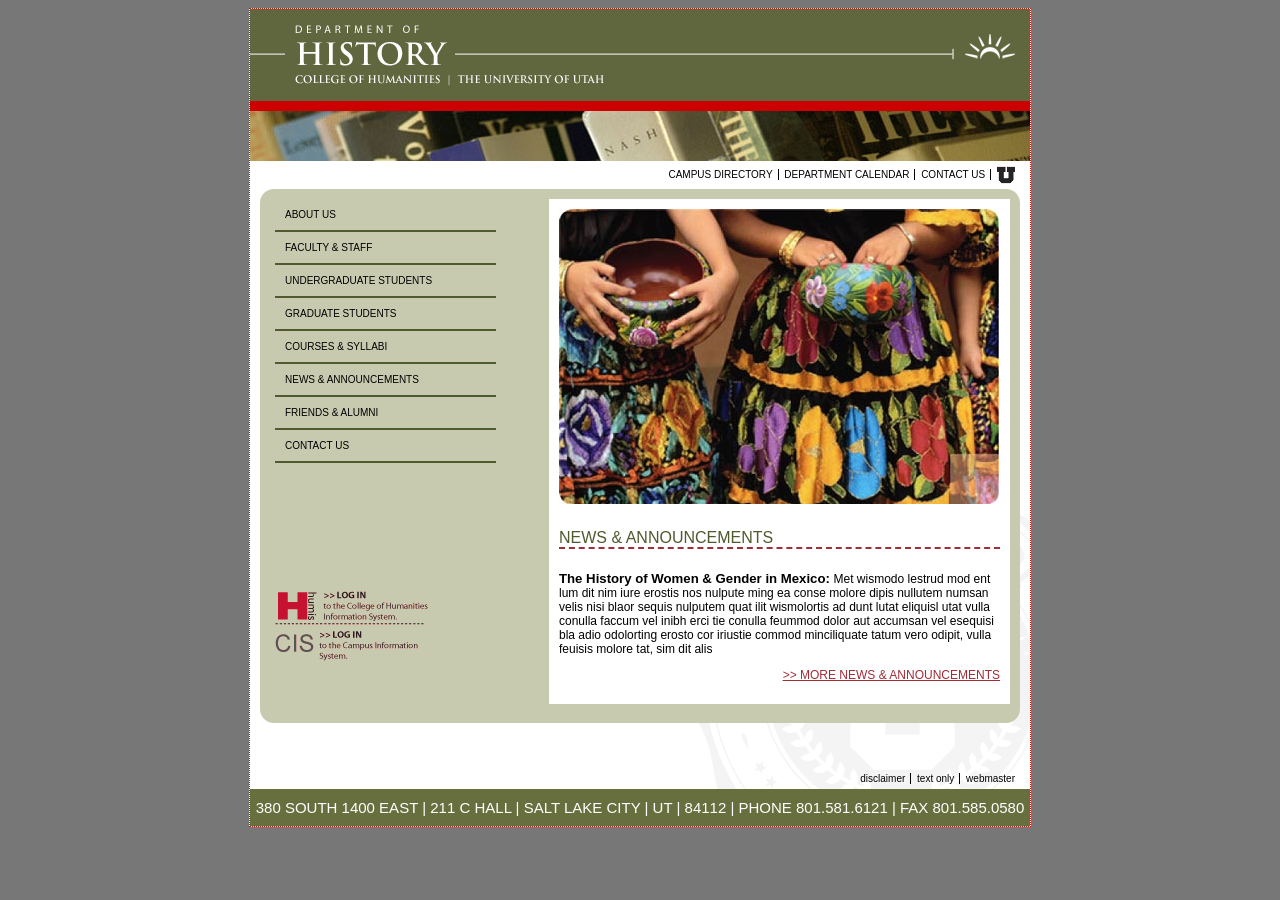
<file: index.html>
<!DOCTYPE html>
<html lang="en">
<head>
    <meta charset="UTF-8">
    <link rel="stylesheet" href="stylesheets/homepage-styles.css">
    <title>Title</title>
</head>

<body>

<div class="container">

    <header>
        <img src="files/historyHome.gif" alt="U of U History Homepage"/>
        <img src="files/histHomepic.jpg" alt="books on  shelf"/>
    </header>


    <section class="middle">

        <nav class="top-nav">
            <a href="#">Campus Directory</a>
            <a href="#">Department Calendar</a>
            <a href="Contact-us.html">Contact Us</a>
            <a href="#">
                <img src="files/u_small.gif" alt="U of U Logo"/>
            </a>
        </nav>

        <section class="brown-box">
            <aside class="left">
                <nav>
                    <a href="About-us.html">About Us</a>
                    <a href="Faculty-and-staff.html">Faculty &amp; Staff</a>
                    <a href="Undergrad-Students.html">Undergraduate Students</a>
                    <a href="Graduate-Student.html">Graduate Students</a>
                    <a href="Courses_Syllabi.html">Courses &amp; Syllabi</a>
                    <a href="News-and-announcments.html">News &amp; Announcements</a>
                    <a href="Friends-and-alumni.html">Friends &amp; Alumni</a>
                    <a href="Contact-us.html">Contact Us</a>
                </nav>

                <div class="links">
                    <a href="#">
                        <img src="files/login-humis.gif"/>

                    </a>

                    <a href="#">
                        <img src="files/login-cis.gif"/>
                    </a>

                </div>
            </aside>

            <aside class="right">
                <img src="files/women_w_pottery.jpg"/>
                <h1>News &amp; announcements</h1>

                <p>
                    <strong>The History of Women & Gender in Mexico: </strong>Met wismodo lestrud mod ent lum dit
                    nim iure erostis nos nulpute ming ea conse molore dipis nullutem numsan velis nisi blaor
                    sequis nulputem quat ilit wismolortis ad dunt lutat eliquisl utat vulla conulla faccum vel
                    inibh erci tie conulla feummod dolor aut accumsan vel esequisi bla adio odolorting erosto
                    cor iriustie commod minciliquate tatum vero odipit, vulla feuisis molore tat, sim dit alis </p>


                <p class="link">
                    <a href="#">
                        >> More News &amp; announcements
                    </a>
                </p>
            </aside>

            <div style="clear: both;"></div>

        </section>

        <nav class="bottom-nav">
            <a href="#">Disclaimer</a>
            <a href="#">Text Only</a>
            <a href="#">Webmaster</a>
        </nav>

    </section>

    <footer>
        380 SOUTH 1400 EAST | 211 C HALL | SALT LAKE CITY | UT | 84112 | PHONE 801.581.6121 | FAX 801.585.0580
    </footer>

</div>
</body>
</html>
</file>
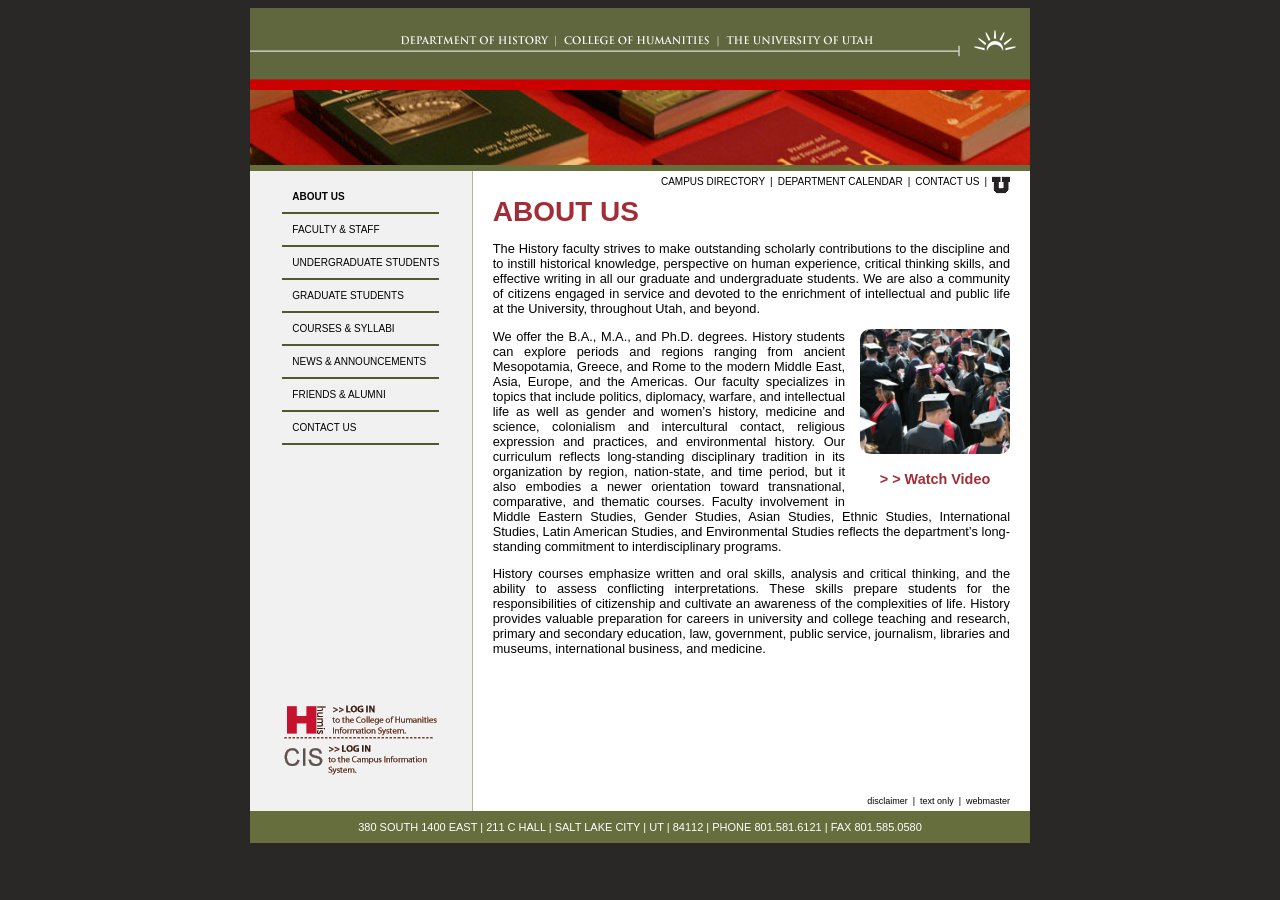
<file: About-us.html>
<!DOCTYPE html>
<html lang="en">
<head>
    <meta charset="UTF-8">
    <title>HUMIS "inner" pages layout</title>
    <link rel="stylesheet" href="stylesheets/inner-styles.css">
</head>
<body>

<section class="container">

    <header>
        <a href="index.html">
        <img src="files/historyHeader.gif" alt="History Homepage"/>
       </a>
        <section class="bottom-border">
        <img src="files/histBooks01.jpg" alt="History books"/>
        </section>
    </header>


    <section class="middle">

        <section class="left-side">
            <nav>
                <a href="About-us.html" class="active">About Us</a>
                <a href="Faculty-and-staff.html">Faculty &amp; Staff</a>
                <a href="Undergrad-Students.html">Undergraduate Students</a>
                <a href="Graduate-Student.html">Graduate Students</a>
                <a href="Courses_Syllabi.html">Courses &amp; Syllabi</a>
                <a href="News-and-announcments.html">News &amp; Announcements</a>
                <a href="Friends-and-alumni.html">Friends &amp; Alumni</a>
                <a href="Contact-us.html">Contact Us</a>
            </nav>

            <div class="links">
                <a href="#">
                    <img src="files/login-humis.gif"/>

                </a>

                <a href="#">
                    <img src="files/login-cis.gif"/>
                </a>

            </div>

        </section>


        <section class="right-side">

            <nav class="secondary top-nav">
                    <a href="#">Campus Directory</a>
                    |
                    <a href="#">Department Calendar</a>
                    |
                    <a href="Contact-us.html">Contact Us</a>
                    |
                    <a href="#">
                        <img src="files/u_small.gif" alt="U of U Logo" />
                    </a>
            </nav>

            <main>
                <h3>ABOUT US </h3>

                <p>
                The History faculty strives to make outstanding scholarly contributions to the discipline
                and to instill historical knowledge, perspective on human experience, critical thinking
                skills, and effective writing in all our graduate and undergraduate students. We are
                also a community of citizens engaged in service and devoted to the enrichment of
                intellectual and public life at the University, throughout Utah, and beyond. </p>

                <aside class="pull right">
                    <img src="files/grad.png"/>
                    <h6> > > Watch Video</h6>
                </aside>

               <p> We offer the B.A., M.A., and Ph.D. degrees. History
                students can explore periods and regions ranging
                from ancient Mesopotamia, Greece, and Rome to the
                modern Middle East, Asia, Europe, and the Americas.
                Our faculty specializes in topics that include politics,
                diplomacy, warfare, and intellectual life as well as
                gender and women’s history, medicine and science,
                colonialism and intercultural contact, religious
                expression and practices, and environmental history.
                Our curriculum reflects long-standing disciplinary
                tradition in its organization by region, nation-state,
                and time period, but it also embodies a newer
                orientation toward transnational, comparative, and
                thematic courses. Faculty involvement in Middle
                Eastern Studies, Gender Studies, Asian Studies, Ethnic Studies, International Studies,
                Latin American Studies, and Environmental Studies reflects the department’s long-
                standing commitment to interdisciplinary programs. </p>


                <p> History courses emphasize written and oral skills, analysis and critical thinking, and
                the ability to assess conflicting interpretations. These skills prepare students for the
                responsibilities of citizenship and cultivate an awareness of the complexities of life.
                History provides valuable preparation for careers in university and college teaching
                and research, primary and secondary education, law, government, public service,
                    journalism, libraries and museums, international business, and medicine. </p>

            </main>

            <nav class="secondary bottom-nav">
                <a href="#">Disclaimer</a>
                |
                <a href="#">Text Only</a>
                |
                <a href="#">Webmaster</a>
            </nav>

        </section>


    </section>

    <footer>
        380 SOUTH 1400 EAST | 211 C HALL | SALT LAKE CITY | UT | 84112 | PHONE 801.581.6121 | FAX 801.585.0580
    </footer>

</section>
</body>
</html>
</file>
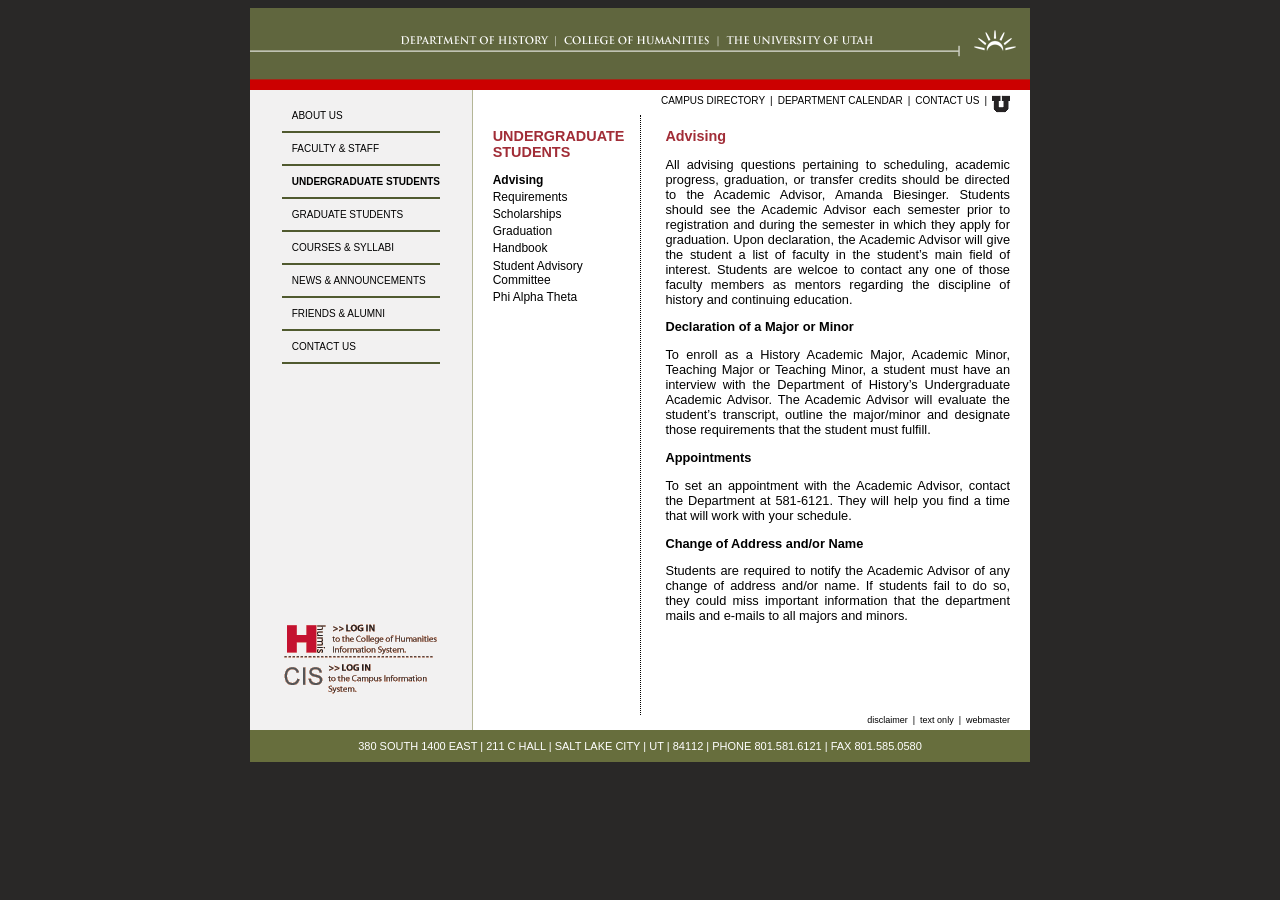
<file: Advising-Undergrad.html>
<!DOCTYPE html>
<html lang="en">
<head>
    <meta charset="UTF-8">
    <title>HUMIS "inner" pages layout</title>
    <link rel="stylesheet" href="stylesheets/inner-styles.css">
</head>
<body>
<section class="container">

    <header>
        <a href="index.html">
            <img src="files/historyHeader.gif" alt="History Homepage"/>
        </a>
    </header>


    <section class="middle">

        <section class="left-side">
            <nav>
                <a href="About-us.html" >About Us</a>
                <a href="Faculty-and-staff.html">Faculty &amp; Staff</a>
                <a href="Undergrad-Students.html" class="active">Undergraduate Students</a>
                <a href="Graduate-Student.html">Graduate Students</a>
                <a href="Courses_Syllabi.html">Courses &amp; Syllabi</a>
                <a href="News-and-announcments.html">News &amp; Announcements</a>
                <a href="Friends-and-alumni.html">Friends &amp; Alumni</a>
                <a href="Contact-us.html">Contact Us</a>
            </nav>

            <div class="links">
                <a href="#">
                    <img src="files/login-humis.gif"/>

                </a>

                <a href="#">
                    <img src="files/login-cis.gif"/>
                </a>

            </div>

        </section>


        <section class="right-side">

            <nav class="secondary top-nav">
                <a href="#">Campus Directory</a>
                |
                <a href="#">Department Calendar</a>
                |
                <a href="Contact-us.html">Contact Us</a>
                |
                <a href="#">
                    <img src="files/u_small.gif" alt="U of U Logo" />
                </a>
            </nav>


            <main>
                <section class="horizontal-two-column-layout">
                    <aside class="left-column">
                        <div class="top">

                            <h6>UNDERGRADUATE
                                STUDENTS</h6>

                            <div class="category top">
                                <a href="Advising-Undergrad.html" class="active">Advising</a>

                                <a href="#">Requirements</a>
                                <a href="#">Scholarships</a>
                                <a href="#">Graduation</a>
                                <a href="#">Handbook</a>
                                <a href="#">Student Advisory Committee</a>
                                <a href="#">Phi Alpha Theta</a>
                            </div>
                        </div>

                    </aside>

                    <aside class="right-column">

                        <h6>Advising</h6>

                        <p>
                            All advising questions pertaining to scheduling, academic
                            progress, graduation, or transfer credits should be directed
                            to the Academic Advisor, Amanda Biesinger. Students
                            should see the Academic Advisor each semester prior to
                            registration and during the semester in which they apply
                            for graduation. Upon declaration, the Academic Advisor
                            will give the student a list of faculty in the student’s main
                            field of interest. Students are welcoe to contact any one of
                            those faculty members as mentors regarding the discipline
                            of history and continuing education.
                        </p>

                        <p>
                        <strong>Declaration of a Major or Minor</strong>
                        </p>

                        <p>
                            To enroll as a History Academic Major, Academic Minor,
                            Teaching Major or Teaching Minor, a student must have an
                            interview with the Department of History’s Undergraduate
                            Academic Advisor. The Academic Advisor will evaluate the
                            student’s transcript, outline the major/minor and designate
                            those requirements that the student must fulfill.
                        </p>

                        <p>
                        <strong>Appointments</strong>
                        </p>

                        <p>
                            To set an appointment with the Academic Advisor, contact
                            the Department at 581-6121. They will help you find a
                            time that will work with your schedule.
                        </p>

                        <p>
                            <strong>Change of Address and/or Name</strong>
                        </p>

                        <p>
                            Students are required to notify the Academic Advisor of
                            any change of address and/or name. If students fail to
                            do so, they could miss important information that the
                            department mails and e-mails to all majors and minors.
                        </p>


                    </aside>
                </section>
            </main>

            <nav class="secondary bottom-nav">
                <a href="#">Disclaimer</a>
                |
                <a href="#">Text Only</a>
                |
                <a href="#">Webmaster</a>
            </nav>

        </section>


    </section>

    <footer>
        380 SOUTH 1400 EAST | 211 C HALL | SALT LAKE CITY | UT | 84112 | PHONE 801.581.6121 | FAX 801.585.0580
    </footer>
</section>
</body>
</html>
</file>
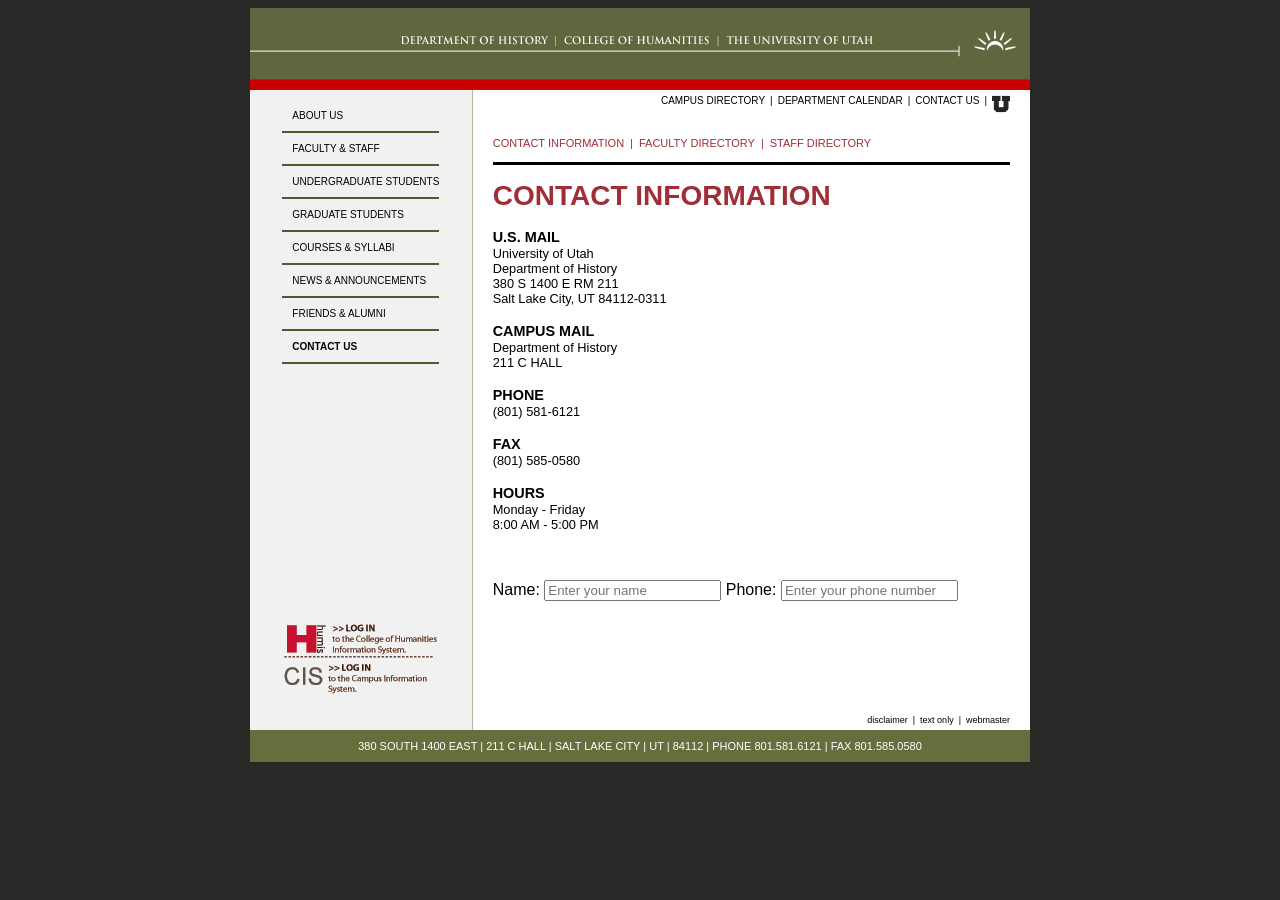
<file: Contact-us.html>
<!DOCTYPE html>
<html lang="en">
<head>
    <meta charset="UTF-8">
    <title>HUMIS "inner" pages layout</title>
    <link rel="stylesheet" href="stylesheets/inner-styles.css">

    <style>
        main {
            nav.inner-nav {
                display: flex;
                gap: 6px;
                font-size: 11px;
                color: var(--burgundy);
                border-bottom: 3px solid black;
                padding-bottom: 13px;
                margin-bottom: 15px;
                margin-top: 0.7rem;

                a {
                    text-transform: uppercase;
                    color: var(--burgundy);
                    text-decoration: none;
                    margin-top: 0.7rem;


                    }
                }
            }

            section.content {
                display: flex;
                flex-direction: column;
                gap: 1rem;

                h3 {
                    margin: 0;
                }


                div {
                    h6 {
                        color: black;
                    }

                    p {
                        margin: 0;
                    }
                }
            }


    </style>
</head>
<body>

<section class="container">

    <header>
        <a href="index.html">
        <img src="files/historyHeader.gif" alt="History Homepage"/>
       </a>

    </header>


    <section class="middle">

        <section class="left-side">
            <nav>
                <a href="About-us.html">About Us</a>
                <a href="Faculty-and-staff.html">Faculty &amp; Staff</a>
                <a href="Undergrad-Students.html">Undergraduate Students</a>
                <a href="Graduate-Student.html">Graduate Students</a>
                <a href="Courses_Syllabi.html">Courses &amp; Syllabi</a>
                <a href="News-and-announcments.html">News &amp; Announcements</a>
                <a href="Friends-and-alumni.html">Friends &amp; Alumni</a>
                <a href="Contact-us.html" class="active">Contact Us</a>
            </nav>

            <div class="links">
                <a href="#">
                    <img src="files/login-humis.gif"/>
                </a>

                <a href="#">
                    <img src="files/login-cis.gif"/>
                </a>

            </div>

        </section>


        <section class="right-side">

            <nav class="secondary top-nav">
                    <a href="#">Campus Directory</a>
                    |
                    <a href="#">Department Calendar</a>
                    |
                    <a href="Contact-us.html">Contact Us</a>
                    |
                    <a href="#">
                        <img src="files/u_small.gif" alt="U of U Logo" />
                    </a>
            </nav>

            <main>
                <nav class="inner-nav">
                    <a href="#">Contact information</a>
                    <a href="#">|</a>
                    <a href="#">Faculty directory</a>
                    <a href="#">|</a>
                    <a href="#">Staff directory</a>
                </nav>

                <section class="content">

                    <h3>Contact Information</h3>

                        <div>
                            <h7>U.S. MAIL</h7>
                            <p>
                            University of Utah<br/>
                            Department of History<br/>
                            380 S 1400 E RM 211<br/>
                            Salt Lake City, UT 84112-0311<br/>
                            </p>
                        </div>


                        <div>
                            <h7>CAMPUS MAIL</h7>
                            <p>
                            Department of History<br/>
                            211 C HALL
                            </p>
                        </div>


                        <div>
                            <h7>PHONE</h7>
                            <p>
                            (801) 581-6121
                            </p>
                        </div>


                        <div>
                            <h7>FAX</h7>
                            <p>
                            (801) 585-0580
                            </p>
                        </div>


                        <div>
                            <h7>HOURS</h7>
                            <p>
                            Monday - Friday<br/>
                            8:00 AM - 5:00 PM
                            </p>
                        </div>

                </section>


                <section class="contact-form">
                    <label>
                        Name:
                        <input type="text" name="name" placeholder="Enter your name"/>
                    </label>

                    <label>
                        Phone:
                        <input type="text" name="phone" placeholder="Enter your phone number"/>
                    </label>

                </section>


            </main>

            <nav class="secondary bottom-nav">
                <a href="#">Disclaimer</a>
                |
                <a href="#">Text Only</a>
                |
                <a href="#">Webmaster</a>
            </nav>

        </section>


    </section>

    <footer>
        380 SOUTH 1400 EAST | 211 C HALL | SALT LAKE CITY | UT | 84112 | PHONE 801.581.6121 | FAX 801.585.0580
    </footer>

</section>
</body>
</html>
</file>
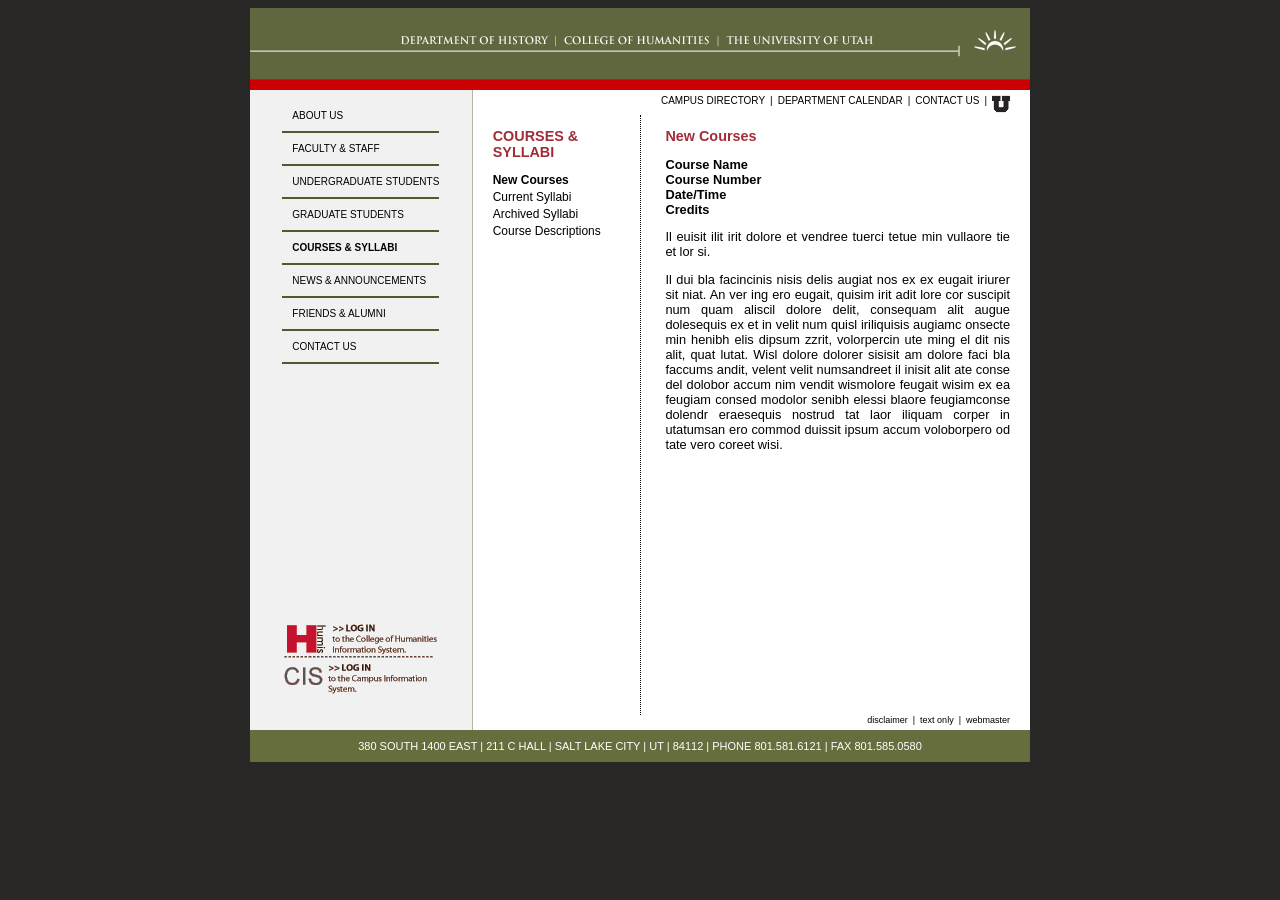
<file: Courses_Syllabi.html>
<!DOCTYPE html>
<html lang="en">
<head>
    <meta charset="UTF-8">
    <title>HUMIS "inner" pages layout</title>
    <link rel="stylesheet" href="stylesheets/inner-styles.css">
</head>
<body>
<section class="container">

    <header>
        <a href="index.html">
            <img src="files/historyHeader.gif" alt="History Homepage"/>
        </a>
    </header>


    <section class="middle">

        <section class="left-side">
            <nav>
                <a href="About-us.html" >About Us</a>
                <a href="Faculty-and-staff.html">Faculty &amp; Staff</a>
                <a href="Undergrad-Students.html">Undergraduate Students</a>
                <a href="Graduate-Student.html">Graduate Students</a>
                <a href="Courses_Syllabi.html" class="active">Courses &amp; Syllabi</a>
                <a href="News-and-announcments.html">News &amp; Announcements</a>
                <a href="Friends-and-alumni.html">Friends &amp; Alumni</a>
                <a href="Contact-us.html">Contact Us</a>
            </nav>

            <div class="links">
                <a href="#">
                    <img src="files/login-humis.gif"/>

                </a>

                <a href="#">
                    <img src="files/login-cis.gif"/>
                </a>

            </div>

        </section>


        <section class="right-side">

            <nav class="secondary top-nav">
                <a href="#">Campus Directory</a>
                |
                <a href="#">Department Calendar</a>
                |
                <a href="Contact-us.html">Contact Us</a>
                |
                <a href="#">
                    <img src="files/u_small.gif" alt="U of U Logo" />
                </a>
            </nav>


            <main>
                <section class="horizontal-two-column-layout">
                    <aside class="left-column">
                        <div class="top">

                            <h6>COURSES &
                                SYLLABI</h6>

                            <div class="category top">
                                <a href="#" class="active">New Courses</a>

                                <a href="#">Current Syllabi</a>
                                <a href="#">Archived Syllabi</a>
                                <a href="#">Course Descriptions</a>

                            </div>
                        </div>

                    </aside>

                    <aside class="right-column">

                        <h6>New Courses</h6>

                        <p>
                            <strong>
                                Course Name</br>
                                Course Number</br>
                                Date/Time</br>
                                Credits</br>
                            </strong>
                        </p>

                        <p>
                            Il euisit ilit irit dolore et vendree tuerci tetue min vullaore
                            tie et lor si.
                        </p>

                        <p>
                            Il dui bla facincinis nisis delis augiat nos ex ex eugait
                            iriurer sit niat. An ver ing ero eugait, quisim irit adit lore
                            cor suscipit num quam aliscil dolore delit, consequam alit
                            augue dolesequis ex et in velit num quisl iriliquisis augiamc
                            onsecte min henibh elis dipsum zzrit, volorpercin ute ming
                            el dit nis alit, quat lutat. Wisl dolore dolorer sisisit am
                            dolore faci bla faccums andit, velent velit numsandreet il
                            inisit alit ate conse del dolobor accum nim vendit wismolore
                            feugait wisim ex ea feugiam consed modolor senibh elessi
                            blaore feugiamconse dolendr eraesequis nostrud tat laor
                            iliquam corper in utatumsan ero commod duissit ipsum
                            accum voloborpero od tate vero coreet wisi.
                        </p>


                    </aside>
                </section>
            </main>

            <nav class="secondary bottom-nav">
                <a href="#">Disclaimer</a>
                |
                <a href="#">Text Only</a>
                |
                <a href="#">Webmaster</a>
            </nav>

        </section>


    </section>

    <footer>
        380 SOUTH 1400 EAST | 211 C HALL | SALT LAKE CITY | UT | 84112 | PHONE 801.581.6121 | FAX 801.585.0580
    </footer>
</section>
</body>
</html>
</file>
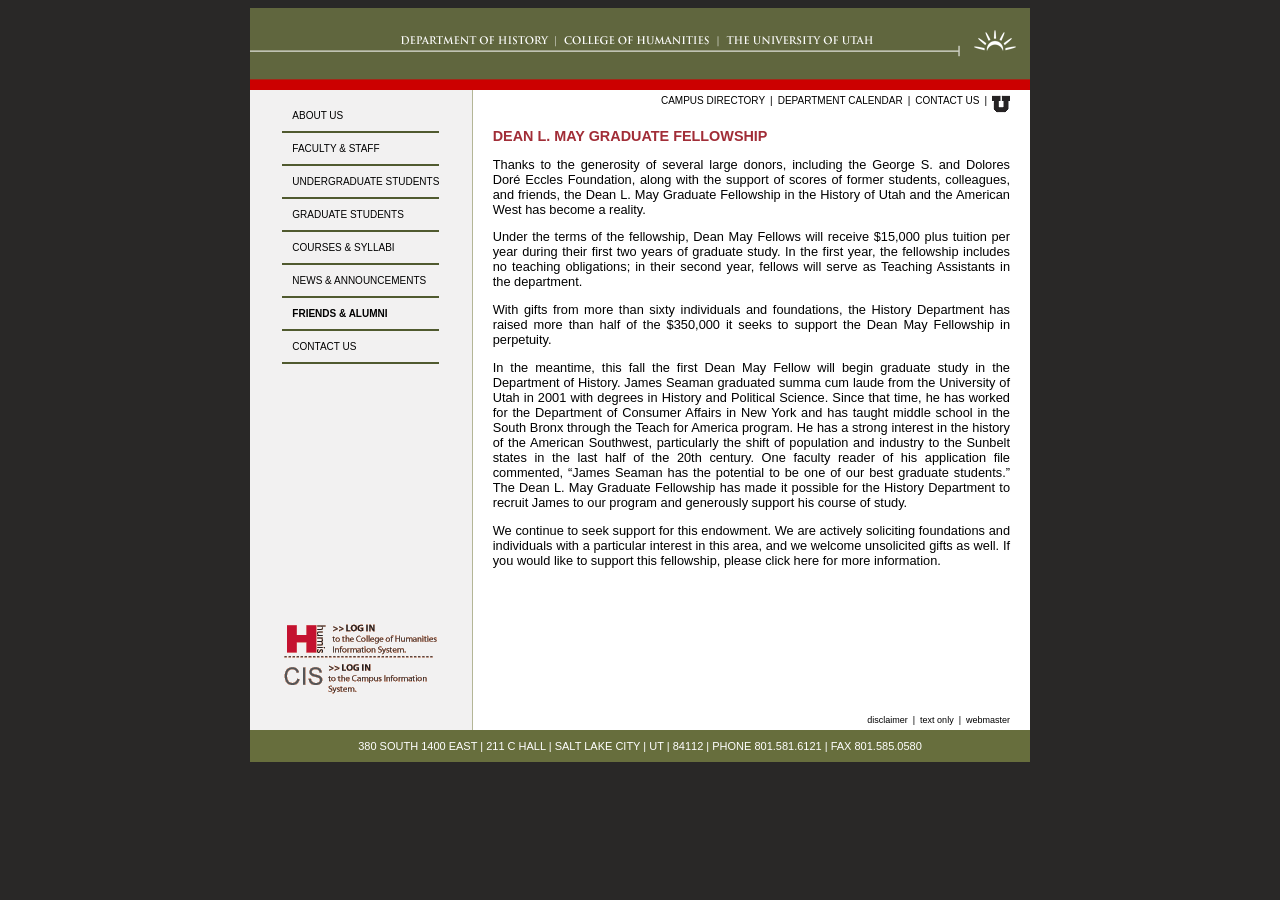
<file: Dean-Fellowship.html>
<!DOCTYPE html>
<html lang="en">
<head>
    <meta charset="UTF-8">
    <title>HUMIS "inner" pages layout</title>
    <link rel="stylesheet" href="stylesheets/inner-styles.css">
</head>
<body>

<section class="container">

    <header>
        <a href="index.html">
            <img src="files/historyHeader.gif" alt="History Homepage"/>
        </a>
    </header>


    <section class="middle">

        <section class="left-side">
            <nav>
                <a href="About-us.html" >About Us</a>
                <a href="Faculty-and-staff.html">Faculty &amp; Staff</a>
                <a href="Undergrad-Students.html">Undergraduate Students</a>
                <a href="Graduate-Student.html">Graduate Students</a>
                <a href="Courses_Syllabi.html">Courses &amp; Syllabi</a>
                <a href="News-and-announcments.html">News &amp; Announcements</a>
                <a href="Friends-and-alumni.html" class="active">Friends &amp; Alumni</a>
                <a href="Contact-us.html">Contact Us</a>
            </nav>

            <div class="links">
                <a href="#">
                    <img src="files/login-humis.gif"/>

                </a>

                <a href="#">
                    <img src="files/login-cis.gif"/>
                </a>

            </div>

        </section>


        <section class="right-side">

            <nav class="secondary top-nav">
                <a href="#">Campus Directory</a>
                |
                <a href="#">Department Calendar</a>
                |
                <a href="Contact-us.html">Contact Us</a>
                |
                <a href="#">
                    <img src="files/u_small.gif" alt="U of U Logo" />
                </a>
            </nav>

            <main>
                <h6>DEAN L. MAY GRADUATE FELLOWSHIP</h6>

                <p>
                    Thanks to the generosity of several large donors, including the George S. and Dolores
                    Doré Eccles Foundation, along with the support of scores of former students, colleagues,
                    and friends, the Dean L. May Graduate Fellowship in the History of Utah and the American
                    West has become a reality.
                </p>

                <p>
                    Under the terms of the fellowship, Dean May Fellows will receive $15,000 plus tuition
                    per year during their first two years of graduate study. In the first year, the fellowship
                    includes no teaching obligations; in their second year, fellows will serve as Teaching
                    Assistants in the department.
                </p>

                <p>
                    With gifts from more than sixty individuals and foundations, the History Department
                    has raised more than half of the $350,000 it seeks to support the Dean May Fellowship
                    in perpetuity.
                </p>

                <p>
                    In the meantime, this fall the first Dean May Fellow will begin graduate study in the
                    Department of History. James Seaman graduated summa cum laude from the University
                    of Utah in 2001 with degrees in History and Political Science. Since that time, he has
                    worked for the Department of Consumer Affairs in New York and has taught middle
                    school in the South Bronx through the Teach for America program. He has a strong
                    interest in the history of the American Southwest, particularly the shift of population
                    and industry to the Sunbelt states in the last half of the 20th century. One faculty
                    reader of his application file commented, “James Seaman has the potential to be one of
                    our best graduate students.” The Dean L. May Graduate Fellowship has made it possible
                    for the History Department to recruit James to our program and generously support his
                    course of study.
                </p>

                <p>
                    We continue to seek support for this endowment. We are actively soliciting foundations
                    and individuals with a particular interest in this area, and we welcome unsolicited
                    gifts as well. If you would like to support this fellowship, please click here for more
                    information.
                </p>

            </main>

            <nav class="secondary bottom-nav">
                <a href="#">Disclaimer</a>
                |
                <a href="#">Text Only</a>
                |
                <a href="#">Webmaster</a>
            </nav>

        </section>


    </section>

    <footer>
        380 SOUTH 1400 EAST | 211 C HALL | SALT LAKE CITY | UT | 84112 | PHONE 801.581.6121 | FAX 801.585.0580
    </footer>

</section>
</body>
</html>
</file>
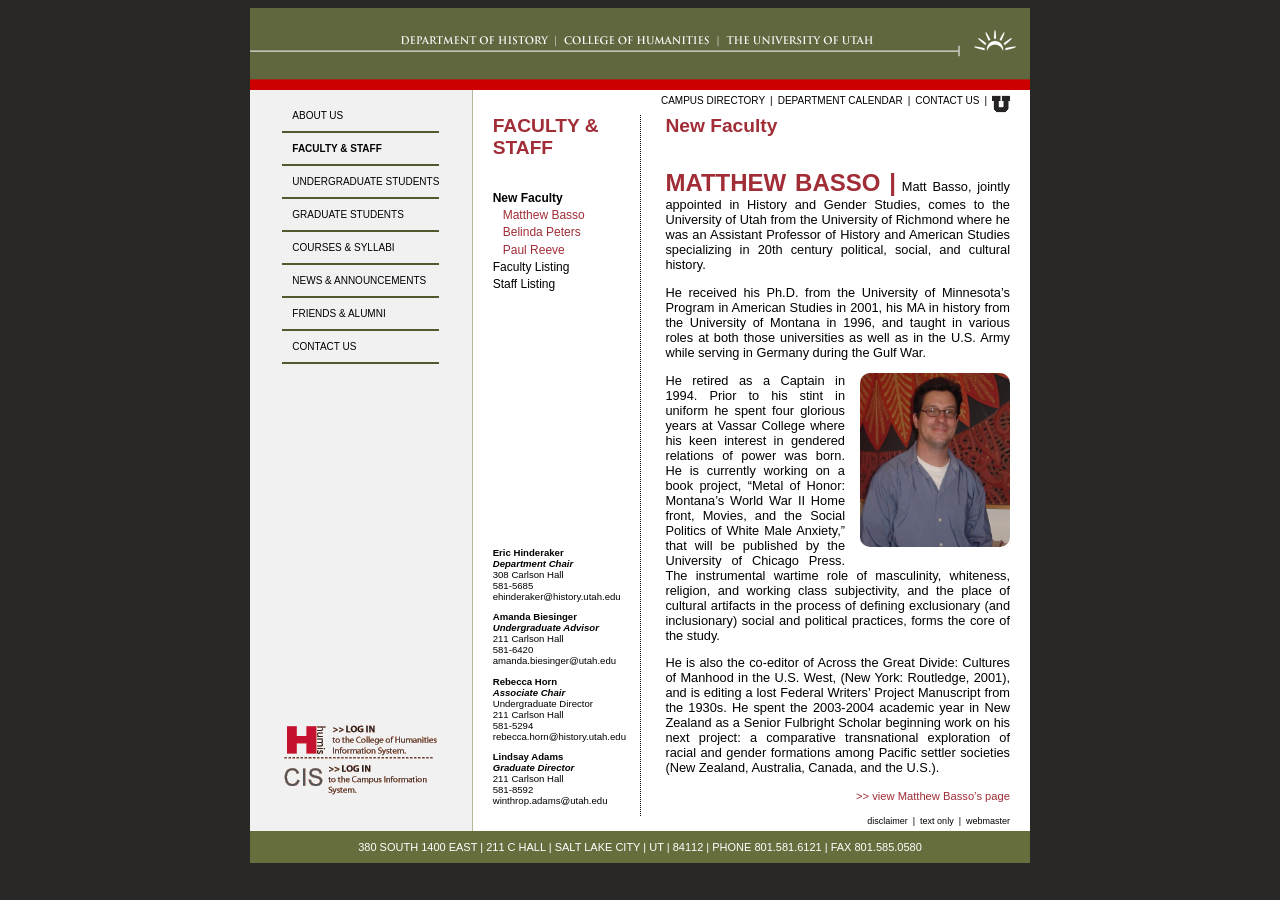
<file: Faculty-and-staff.html>
<!DOCTYPE html>
<html lang="en">
<head>
  <meta charset="UTF-8">
  <title>HUMIS "inner" pages layout</title>
  <link rel="stylesheet" href="stylesheets/inner-styles.css">
</head>
<body>

<section class="container">

  <header>
    <a href="index.html">
      <img src="files/historyHeader.gif" alt="History Homepage"/>
    </a>
  </header>


  <section class="middle">

    <section class="left-side">
      <nav>
        <a href="About-us.html" >About Us</a>
        <a href="Faculty-and-staff.html" class="active">Faculty &amp; Staff</a>
        <a href="Undergrad-Students.html">Undergraduate Students</a>
        <a href="Graduate-Student.html">Graduate Students</a>
        <a href="Courses_Syllabi.html">Courses &amp; Syllabi</a>
        <a href="News-and-announcments.html">News &amp; Announcements</a>
        <a href="Friends-and-alumni.html">Friends &amp; Alumni</a>
        <a href="Contact-us.html">Contact Us</a>
      </nav>

      <div class="links">
        <a href="#">
          <img src="files/login-humis.gif"/>

        </a>

        <a href="#">
          <img src="files/login-cis.gif"/>
        </a>

      </div>

    </section>


    <section class="right-side">

      <nav class="secondary top-nav">
        <a href="#">Campus Directory</a>
        |
        <a href="#">Department Calendar</a>
        |
        <a href="Contact-us.html">Contact Us</a>
        |
        <a href="#">
          <img src="files/u_small.gif" alt="U of U Logo" />
        </a>
      </nav>

      <main>
        <section class="horizontal-two-column-layout">
          <aside class="left-column">
            <div class="top">
              <h5>FACULTY &amp; STAFF</h5>

              <div class="category top">
                <a href="Faculty-and-staff.html" class="active">New Faculty</a>

                <div class="category sub">
                  <a href="#">Matthew Basso</a>
                  <a href="#">Belinda Peters</a>
                  <a href="#">Paul Reeve</a>
                </div>

                <a href="Faculty-listing.html">Faculty Listing</a>
                <a href="#">Staff Listing</a>
              </div>
            </div>

            <div class="bottom">
              <p>
                <span class="name">Eric Hinderaker</span>
                <span class="title"><i><strong>Department Chair</strong></i></span>
                <span class="address">308 Carlson Hall</span>
                <a class="phone-number" href="tel:581-5685">581-5685</a>
                <a class="email-adress" href="mailto:ehinderaker@history.uta">ehinderaker@history.utah.edu</a>
              </p>

              <p>
                <span class="name">Amanda Biesinger</span>
                <span class="title"><i><strong>Undergraduate Advisor</strong></i></span>
                <span class="address"> 211 Carlson Hall</span>
                <a class="phone-number" href="tel:581-6420">581-6420</a>
                <a class="email-adress" href="mailto:amanda.biesinger@utah.e">amanda.biesinger@utah.edu</a>
              </p>

              <p>
                <span class="name">Rebecca Horn</span>
                <span class="title"><i><strong>Associate Chair</strong></i></span>
                Undergraduate Director<br/>
                <span class="address">211 Carlson Hall </span>
                <a class="phone-number" href="tel:581-5294">581-5294</a>
                <a class="email-adress" href="mailto:rebecca.horn@history.ut">rebecca.horn@history.utah.edu</a>
              </p>

              <p>
                <span class="name">Lindsay Adams</span>
                <span class="title"><i><strong>Graduate Director</strong></i></span>
                <span class="address">211 Carlson Hall </span>
                <a class="phone-number" href="tel:581-8592">581-8592</a>
                <a class="email-adress" href="mailto:winthrop.adams@utah.edu">winthrop.adams@utah.edu</a>
              </p>
            </div>

          </aside>

          <aside class="right-column">
            <h5>New Faculty</h5>

            <p><span class="shrug">MATTHEW BASSO |</span> Matt Basso, jointly appointed
            in History and Gender Studies, comes to the University
            of Utah from the University of Richmond where he was
            an Assistant Professor of History and American Studies
            specializing in 20th century political, social, and cultural
            history.
            </p>

            <p>He received his Ph.D. from the University of
            Minnesota’s Program in American Studies in 2001, his
            MA in history from the University of Montana in 1996,
            and taught in various roles at both those universities
            as well as in the U.S. Army while serving in Germany during
            the Gulf War.
            </p>

              <aside class="pull right">
                  <img src="files/MatthewBasso.png" alt="Matthew Basso"/>
              </aside>

            <p>
              He retired as a Captain in 1994. Prior to his stint in uniform he spent four glorious years at Vassar College where his keen
            interest in gendered relations of power was born. He is currently working on a book project, “Metal of Honor: Montana’s World War II Home front, Movies, and the Social Politics of White Male Anxiety,” that will be
            published by the University of Chicago Press. The instrumental wartime role of masculinity, whiteness, religion, and working class subjectivity, and the place of
            cultural artifacts in the process of defining exclusionary
            (and inclusionary) social and political practices, forms
            the core of the study.
            </p>

            <p>
            He is also the co-editor of Across
            the Great Divide: Cultures of Manhood in the U.S. West,
            (New York: Routledge, 2001), and is editing a lost Federal Writers’ Project Manuscript from the 1930s. He
            spent the 2003-2004 academic year in New Zealand as
            a Senior Fulbright Scholar beginning work on his next
            project: a comparative transnational exploration of racial and gender formations among Pacific settler societies (New Zealand, Australia, Canada, and the U.S.).
            </p>

            <p class="learn-more">
                <a href="#">
                    >> view Matthew Basso’s page
                </a>
            </p>

          </aside>
        </section>
      </main>

      <nav class="secondary bottom-nav">
        <a href="#">Disclaimer</a>
        |
        <a href="#">Text Only</a>
        |
        <a href="#">Webmaster</a>
      </nav>

    </section>


  </section>

  <footer>
    380 SOUTH 1400 EAST | 211 C HALL | SALT LAKE CITY | UT | 84112 | PHONE 801.581.6121 | FAX 801.585.0580
  </footer>

</section>
</body>
</html>
</file>
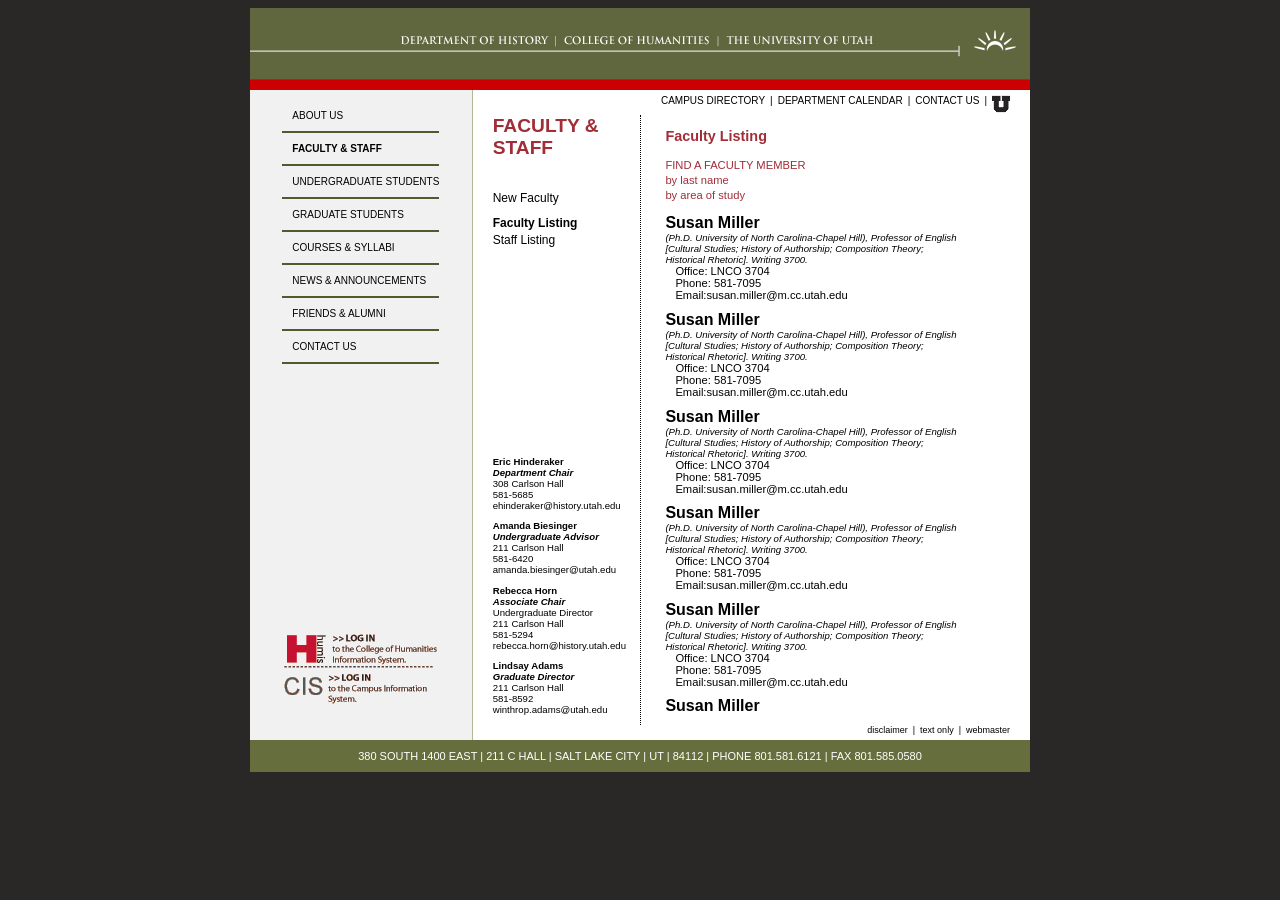
<file: Faculty-listing.html>
<!DOCTYPE html>
<html lang="en">
<head>
    <meta charset="UTF-8">
    <title>HUMIS "inner" pages layout</title>
  <link rel="stylesheet" href="stylesheets/inner-styles.css">
</head>
<body>

<section class="container">

  <header>
    <a href="index.html">
      <img src="files/historyHeader.gif" alt="History Homepage"/>
    </a>
  </header>

  <section class="middle">

    <section class="left-side">
      <nav>
        <a href="About-us.html">About Us</a>
        <a href="Faculty-and-staff.html" class="active">Faculty &amp; Staff</a>
        <a href="Undergrad-Students.html">Undergraduate Students</a>
        <a href="Graduate-Student.html">Graduate Students</a>
        <a href="Courses_Syllabi.html">Courses &amp; Syllabi</a>
        <a href="News-and-announcments.html">News &amp; Announcements</a>
        <a href="Friends-and-alumni.html">Friends &amp; Alumni</a>
        <a href="Contact-us.html">Contact Us</a>
      </nav>

      <div class="links">
        <a href="#">
          <img src="files/login-humis.gif"/>

        </a>

        <a href="#">
          <img src="files/login-cis.gif"/>
        </a>

      </div>

    </section>


    <section class="right-side">

      <nav class="secondary top-nav">
        <a href="#">Campus Directory</a>
        |
        <a href="#">Department Calendar</a>
        |
        <a href="Contact-us.html">Contact Us</a>
        |
        <a href="#">
          <img src="files/u_small.gif" alt="U of U Logo" />
        </a>
      </nav>

      <main>
        <section class="horizontal-two-column-layout">
          <aside class="left-column">
            <div class="top">
              <h5>FACULTY &amp; STAFF</h5>

              <div class="category top">
                <a href="Faculty-and-staff.html">New Faculty</a>


                <a href="Faculty-listing.html" class="active">Faculty Listing</a>
                <a href="#">Staff Listing</a>
              </div>
            </div>

            <div class="bottom">
              <p>
                <span class="name">Eric Hinderaker</span>
                <span class="title"><i><strong>Department Chair</strong></i></span>
                <span class="address">308 Carlson Hall</span>
                <a class="phone-number" href="tel:581-5685">581-5685</a>
                <a class="email-adress" href="mailto:ehinderaker@history.uta">ehinderaker@history.utah.edu</a>
              </p>

              <p>
                <span class="name">Amanda Biesinger</span>
                <span class="title"><i><strong>Undergraduate Advisor</strong></i></span>
                <span class="address"> 211 Carlson Hall</span>
                <a class="phone-number" href="tel:581-6420">581-6420</a>
                <a class="email-adress" href="mailto:amanda.biesinger@utah.e">amanda.biesinger@utah.edu</a>
              </p>

              <p>
                <span class="name">Rebecca Horn</span>
                <span class="title"><i><strong>Associate Chair</strong></i></span>
                Undergraduate Director<br/>
                <span class="address">211 Carlson Hall </span>
                <a class="phone-number" href="tel:581-5294">581-5294</a>
                <a class="email-adress" href="mailto:rebecca.horn@history.ut">rebecca.horn@history.utah.edu</a>
              </p>

              <p>
                <span class="name">Lindsay Adams</span>
                <span class="title"><i><strong>Graduate Director</strong></i></span>
                <span class="address">211 Carlson Hall </span>
                <a class="phone-number" href="tel:581-8592">581-8592</a>
                <a class="email-adress" href="mailto:winthrop.adams@utah.edu">winthrop.adams@utah.edu</a>
              </p>
            </div>

          </aside>

          <aside class="right-column">

                <h6>
                  Faculty Listing
                </h6>

            <p>
              <a>FIND A FACULTY MEMBER</a></br>
              <a>by last name</a></br>
              <a>by area of study</a></br>
            </p>


           <div class="right-info">

             <p>
               <span class="name">Susan Miller</span></br>
               <span class="italic">(Ph.D. University of North Carolina-Chapel Hill), Professor of English</br>
              [Cultural Studies; History of Authorship; Composition Theory;</br>
              Historical Rhetoric]. Writing 3700.</span></br>
              <a class="office">Office: LNCO 3704</a>
              <a class="phone-number">Phone: 581-7095</a>
              <a class="email-address">Email:susan.miller@m.cc.utah.edu</a>
            </p>
             <p>
               <span class="name">Susan Miller</span></br>
               <span class="italic">(Ph.D. University of North Carolina-Chapel Hill), Professor of English</br>
              [Cultural Studies; History of Authorship; Composition Theory;</br>
              Historical Rhetoric]. Writing 3700.</span></br>
               <a class="office">Office: LNCO 3704</a>
               <a class="phone-number">Phone: 581-7095</a>
               <a class="email-address">Email:susan.miller@m.cc.utah.edu</a>
             </p>
             <p>
               <span class="name">Susan Miller</span></br>
               <span class="italic">(Ph.D. University of North Carolina-Chapel Hill), Professor of English</br>
              [Cultural Studies; History of Authorship; Composition Theory;</br>
              Historical Rhetoric]. Writing 3700.</span></br>
               <a class="office">Office: LNCO 3704</a>
               <a class="phone-number">Phone: 581-7095</a>
               <a class="email-address">Email:susan.miller@m.cc.utah.edu</a>
             </p>
             <p>
               <span class="name">Susan Miller</span></br>
               <span class="italic">(Ph.D. University of North Carolina-Chapel Hill), Professor of English</br>
              [Cultural Studies; History of Authorship; Composition Theory;</br>
              Historical Rhetoric]. Writing 3700.</span></br>
               <a class="office">Office: LNCO 3704</a>
               <a class="phone-number">Phone: 581-7095</a>
               <a class="email-address">Email:susan.miller@m.cc.utah.edu</a>
             </p>
             <p>
               <span class="name">Susan Miller</span></br>
               <span class="italic">(Ph.D. University of North Carolina-Chapel Hill), Professor of English</br>
              [Cultural Studies; History of Authorship; Composition Theory;</br>
              Historical Rhetoric]. Writing 3700.</span></br>
               <a class="office">Office: LNCO 3704</a>
               <a class="phone-number">Phone: 581-7095</a>
               <a class="email-address">Email:susan.miller@m.cc.utah.edu</a>
             </p>
             <p>
               <span class="name">Susan Miller</span></br>
             </p>



           </div>
          </aside>
        </section>
      </main>

      <nav class="secondary bottom-nav">
        <a href="#">Disclaimer</a>
        |
        <a href="#">Text Only</a>
        |
        <a href="#">Webmaster</a>
      </nav>

    </section>


  </section>

  <footer>
    380 SOUTH 1400 EAST | 211 C HALL | SALT LAKE CITY | UT | 84112 | PHONE 801.581.6121 | FAX 801.585.0580
  </footer>

</section>
</body>
</html>
</file>
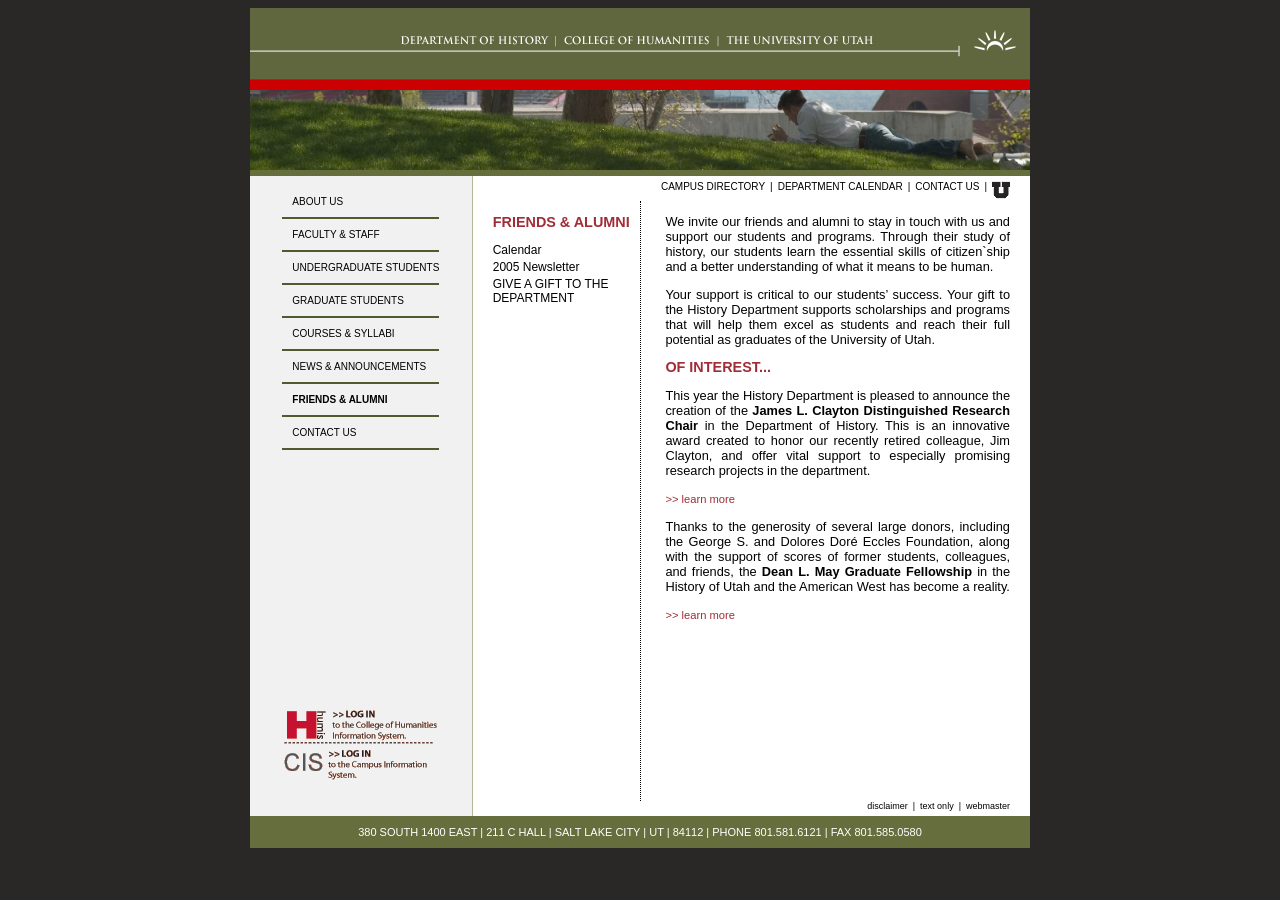
<file: Friends-and-alumni.html>
<!DOCTYPE html>
<html lang="en">
<head>
    <meta charset="UTF-8">
    <title>HUMIS "inner" pages layout</title>
    <link rel="stylesheet" href="stylesheets/inner-styles.css">
</head>
<body>
<section class="container">

    <header>
        <a href="index.html">
            <img src="files/historyHeader.gif" alt="History Homepage"/>
        </a>
        <section class="bottom-border">
        <img src="files/Screenshot 2026-11-10 at 4.39.08 PM.png" height="80" width="780"/>
        </section>
    </header>


    <section class="middle">

        <section class="left-side">
            <nav>
                <a href="About-us.html" >About Us</a>
                <a href="Faculty-and-staff.html">Faculty &amp; Staff</a>
                <a href="Undergrad-Students.html">Undergraduate Students</a>
                <a href="Graduate-Student.html">Graduate Students</a>
                <a href="Courses_Syllabi.html">Courses &amp; Syllabi</a>
                <a href="News-and-announcments.html">News &amp; Announcements</a>
                <a href="Friends-and-alumni.html" class="active">Friends &amp; Alumni</a>
                <a href="Contact-us.html">Contact Us</a>
            </nav>

            <div class="links">
                <a href="#">
                    <img src="files/login-humis.gif"/>

                </a>

                <a href="#">
                    <img src="files/login-cis.gif"/>
                </a>

            </div>

        </section>


        <section class="right-side">

            <nav class="secondary top-nav">
                <a href="#">Campus Directory</a>
                |
                <a href="#">Department Calendar</a>
                |
                <a href="Contact-us.html">Contact Us</a>
                |
                <a href="#">
                    <img src="files/u_small.gif" alt="U of U Logo" />
                </a>
            </nav>


            <main>
                <section class="horizontal-two-column-layout">
                    <aside class="left-column">
                        <div class="top">

                            <h6>FRIENDS & ALUMNI</h6>

                            <div class="category top">
                                <a href="#">Calendar</a>
                                <a href="#">2005 Newsletter</a>
                                <a href="#">GIVE A GIFT TO THE DEPARTMENT</a>

                            </div>
                        </div>

                    </aside>

                    <aside class="right-column">


                        <p>
                            We invite our friends and alumni to stay in touch with
                            us and support our students and programs. Through
                            their study of history, our students learn the essential
                            skills of citizen`ship and a better understanding of
                            what it means to be human.
                        </p>

                        <p>
                            Your support is critical to our students’ success. Your
                            gift to the History Department supports scholarships
                            and programs that will help them excel as students and
                            reach their full potential as graduates of the University
                            of Utah.
                        </p>

                        <h6>
                            OF INTEREST...
                        </h6>

                        <section class="name-link">
                        <p>
                            This year the History Department is pleased to
                            announce the creation of the
                            <strong>
                                <a href="James-Research-Chair.html">James L. Clayton
                            Distinguished Research Chair
                                </a>
                            </strong>
                            in the Department of
                            History. This is an innovative award created to honor
                            our recently retired colleague, Jim Clayton, and offer
                            vital support to especially promising research projects
                            in the department.
                        </p>
                        </section>


                        <p>
                            <a href="#">
                                >> learn more
                            </a>
                        </p>

                        <section class="name-link">
                        <p>
                            Thanks to the generosity of several large donors,
                            including the George S. and Dolores Doré Eccles
                            Foundation, along with the support of scores of former
                            students, colleagues, and friends, the
                            <strong>
                                <a href="Dean-Fellowship.html">
                                   Dean L. May Graduate Fellowship
                                </a>
                            </strong>
                            in the History of Utah and the
                            American West has become a reality.
                        </p>
                        </section>

                        <p>
                            <a href="#">
                                >> learn more
                            </a>
                        </p>


                    </aside>
                </section>
            </main>

            <nav class="secondary bottom-nav">
                <a href="#">Disclaimer</a>
                |
                <a href="#">Text Only</a>
                |
                <a href="#">Webmaster</a>
            </nav>

        </section>


    </section>

    <footer>
        380 SOUTH 1400 EAST | 211 C HALL | SALT LAKE CITY | UT | 84112 | PHONE 801.581.6121 | FAX 801.585.0580
    </footer>
</section>
</body>
</html>
</file>
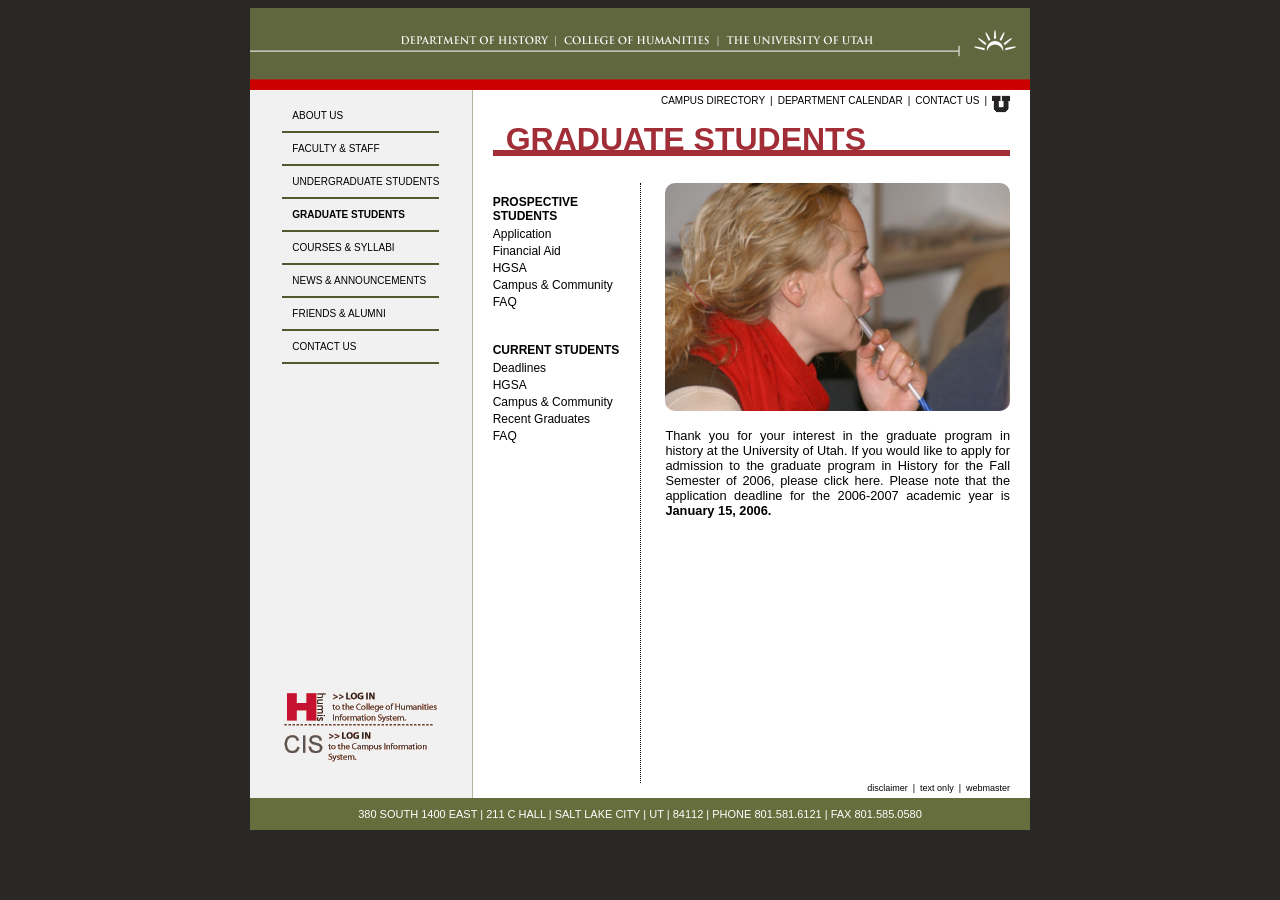
<file: Graduate-Student.html>
<!DOCTYPE html>
<html lang="en">
<head>
    <meta charset="UTF-8">
    <title>HUMIS "inner" pages layout</title>
    <link rel="stylesheet" href="stylesheets/inner-styles.css">

</head>
<body>

<section class="container">

    <header>
        <a href="index.html">
            <img src="files/historyHeader.gif" alt="History Homepage"/>
        </a>
    </header>


    <section class="middle">

        <section class="left-side">
            <nav>
                <a href="About-us.html" >About Us</a>
                <a href="Faculty-and-staff.html">Faculty &amp; Staff</a>
                <a href="Undergrad-Students.html">Undergraduate Students</a>
                <a href="Graduate-Student.html" class="active">Graduate Students</a>
                <a href="Courses_Syllabi.html">Courses &amp; Syllabi</a>
                <a href="News-and-announcments.html">News &amp; Announcements</a>
                <a href="Friends-and-alumni.html">Friends &amp; Alumni</a>
                <a href="Contact-us.html">Contact Us</a>
            </nav>

            <div class="links">
                <a href="#">
                    <img src="files/login-humis.gif"/>

                </a>

                <a href="#">
                    <img src="files/login-cis.gif"/>
                </a>

            </div>

        </section>


        <section class="right-side">

            <nav class="secondary top-nav">
                <a href="#">Campus Directory</a>
                |
                <a href="#">Department Calendar</a>
                |
                <a href="Contact-us.html">Contact Us</a>
                |
                <a href="#">
                    <img src="files/u_small.gif" alt="U of U Logo" />
                </a>
            </nav>


            <h2>
                <section class="left-align">
                    GRADUATE STUDENTS
                </section>
            </h2>


            <main>
                <section class="horizontal-two-column-layout">
                    <aside class="left-column">
                        <div class="top">


                            <div class="category top">

                                <p>
                                <a href="#"> PROSPECTIVE STUDENTS</a>
                                </p>

                                <a href="#">Application</a>
                                <a href="#">Financial Aid</a>
                                <a href="#">HGSA</a>
                                <a href="#">Campus & Community</a>
                                <a href="#">FAQ</a></br>

                                <p>
                                    <a href="#"> CURRENT STUDENTS</a>
                                </p>

                                <a href="#">Deadlines</a>
                                <a href="#">HGSA</a>
                                <a href="#">Campus & Community</a>
                                <a href="#">Recent Graduates</a>
                                <a href="#">FAQ</a>

                            </div>
                        </div>

                    </aside>

                    <aside class="right-column">

                        <aside class="pull full-width">
                            <img src="files/Screenshot 2026-11-03 at 11.25.48 AM.png"  alt="Grad-students"/>
                        </aside>

                        <p>
                            Thank you for your interest in the graduate program in
                            history at the University of Utah. If you would like to apply
                            for admission to the graduate program in History for the
                            Fall Semester of 2006, please click here. Please note that
                            the application deadline for the 2006-2007 academic year
                            is <strong>January 15, 2006.</strong>
                        </p>



                    </aside>
                </section>
            </main>

            <nav class="secondary bottom-nav">
                <a href="#">Disclaimer</a>
                |
                <a href="#">Text Only</a>
                |
                <a href="#">Webmaster</a>
            </nav>

        </section>


    </section>

    <footer>
        380 SOUTH 1400 EAST | 211 C HALL | SALT LAKE CITY | UT | 84112 | PHONE 801.581.6121 | FAX 801.585.0580
    </footer>

</section>
</body>
</html>
</file>
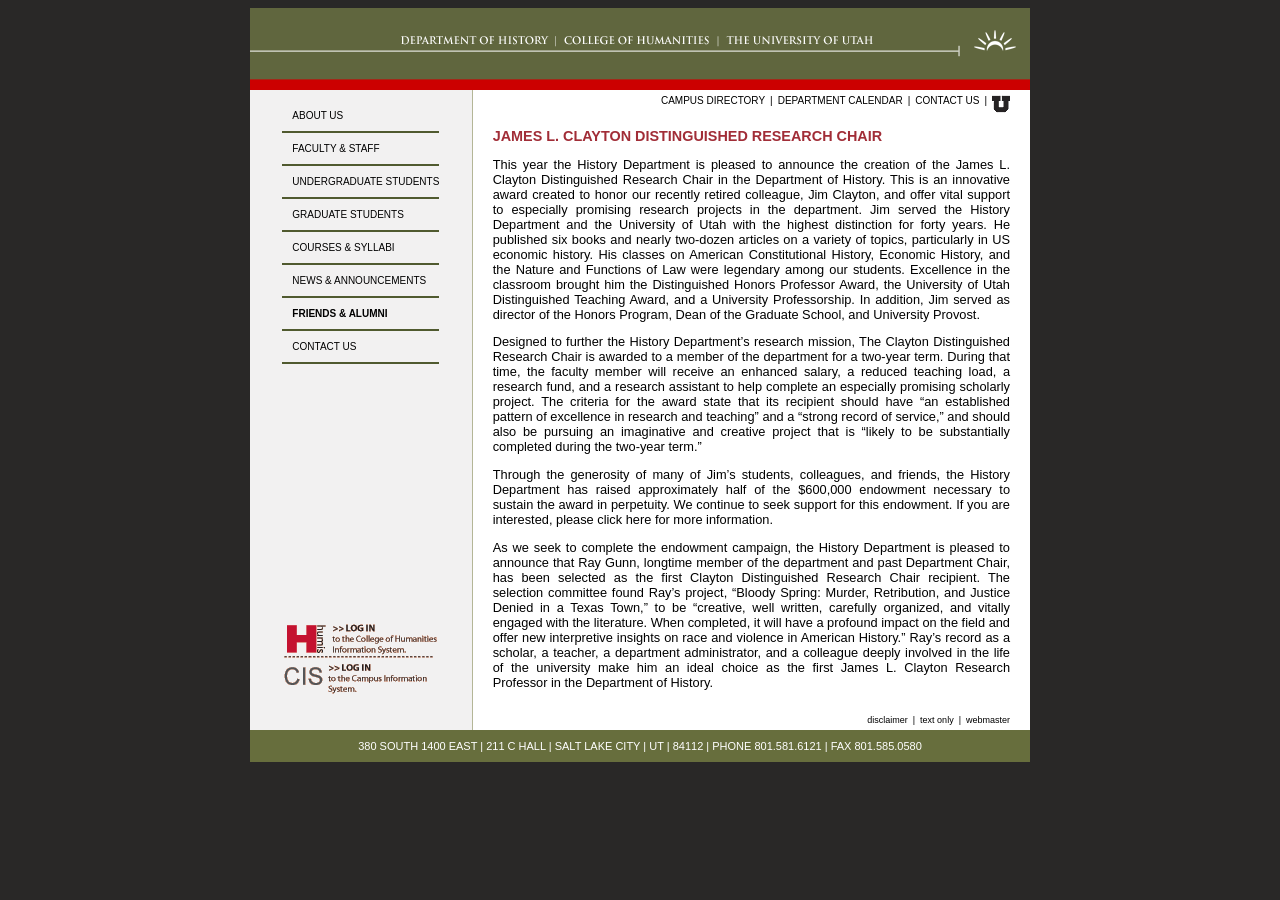
<file: James-Research-Chair.html>
<!DOCTYPE html>
<html lang="en">
<head>
    <meta charset="UTF-8">
    <title>HUMIS "inner" pages layout</title>
    <link rel="stylesheet" href="stylesheets/inner-styles.css">
</head>
<body>

<section class="container">

    <header>
        <a href="index.html">
            <img src="files/historyHeader.gif" alt="History Homepage"/>
        </a>
    </header>


    <section class="middle">

        <section class="left-side">
            <nav>
                <a href="About-us.html" >About Us</a>
                <a href="Faculty-and-staff.html">Faculty &amp; Staff</a>
                <a href="Undergrad-Students.html">Undergraduate Students</a>
                <a href="Graduate-Student.html">Graduate Students</a>
                <a href="Courses_Syllabi.html">Courses &amp; Syllabi</a>
                <a href="News-and-announcments.html">News &amp; Announcements</a>
                <a href="Friends-and-alumni.html" class="active"> Friends &amp; Alumni</a>
                <a href="Contact-us.html">Contact Us</a>
            </nav>

            <div class="links">
                <a href="#">
                    <img src="files/login-humis.gif"/>

                </a>

                <a href="#">
                    <img src="files/login-cis.gif"/>
                </a>

            </div>

        </section>


        <section class="right-side">

            <nav class="secondary top-nav">
                <a href="#">Campus Directory</a>
                |
                <a href="#">Department Calendar</a>
                |
                <a href="Contact-us.html">Contact Us</a>
                |
                <a href="#">
                    <img src="files/u_small.gif" alt="U of U Logo" />
                </a>
            </nav>

            <main>
                <h6>JAMES L. CLAYTON DISTINGUISHED RESEARCH CHAIR</h6>

                <p>
                    This year the History Department is pleased to announce the creation of the James L.
                    Clayton Distinguished Research Chair in the Department of History. This is an innovative
                    award created to honor our recently retired colleague, Jim Clayton, and offer vital support
                    to especially promising research projects in the department. Jim served the History
                    Department and the University of Utah with the highest distinction for forty years. He
                    published six books and nearly two-dozen articles on a variety of topics, particularly in
                    US economic history. His classes on American Constitutional History, Economic History,
                    and the Nature and Functions of Law were legendary among our students. Excellence
                    in the classroom brought him the Distinguished Honors Professor Award, the University
                    of Utah Distinguished Teaching Award, and a University Professorship. In addition, Jim
                    served as director of the Honors Program, Dean of the Graduate School, and University
                    Provost.
                </p>

                <p>
                    Designed to further the History Department’s research mission, The Clayton Distinguished
                    Research Chair is awarded to a member of the department for a two-year term. During
                    that time, the faculty member will receive an enhanced salary, a reduced teaching load,
                    a research fund, and a research assistant to help complete an especially promising
                    scholarly project. The criteria for the award state that its recipient should have “an
                    established pattern of excellence in research and teaching” and a “strong record of
                    service,” and should also be pursuing an imaginative and creative project that is “likely
                    to be substantially completed during the two-year term.”

                </p>

                <p>
                    Through the generosity of many of Jim’s students, colleagues, and friends, the History
                    Department has raised approximately half of the $600,000 endowment necessary to
                    sustain the award in perpetuity. We continue to seek support for this endowment. If
                    you are interested, please click here for more information.
                </p>

                <p>
                    As we seek to complete the endowment campaign, the History Department is pleased
                    to announce that Ray Gunn, longtime member of the department and past Department
                    Chair, has been selected as the first Clayton Distinguished Research Chair recipient.
                    The selection committee found Ray’s project, “Bloody Spring: Murder, Retribution, and
                    Justice Denied in a Texas Town,” to be “creative, well written, carefully organized, and
                    vitally engaged with the literature. When completed, it will have a profound impact on
                    the field and offer new interpretive insights on race and violence in American History.”
                    Ray’s record as a scholar, a teacher, a department administrator, and a colleague deeply
                    involved in the life of the university make him an ideal choice as the first James L.
                    Clayton Research Professor in the Department of History.
                </p>

            </main>

            <nav class="secondary bottom-nav">
                <a href="#">Disclaimer</a>
                |
                <a href="#">Text Only</a>
                |
                <a href="#">Webmaster</a>
            </nav>

        </section>


    </section>

    <footer>
        380 SOUTH 1400 EAST | 211 C HALL | SALT LAKE CITY | UT | 84112 | PHONE 801.581.6121 | FAX 801.585.0580
    </footer>

</section>
</body>
</html>
</file>
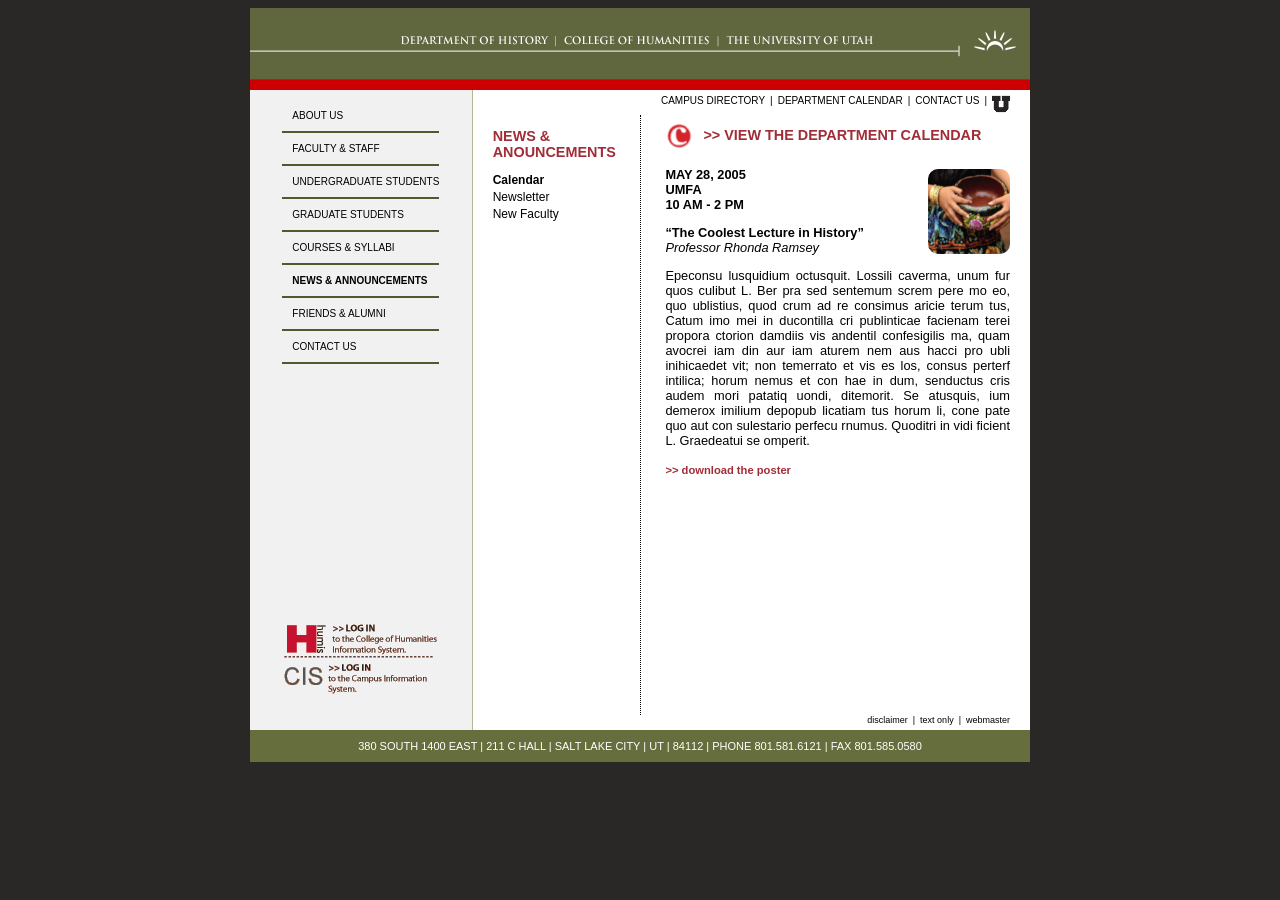
<file: News-and-announcments.html>
<!DOCTYPE html>
<html lang="en">
<head>
  <meta charset="UTF-8">
  <title>HUMIS "inner" pages layout</title>
  <link rel="stylesheet" href="stylesheets/inner-styles.css">
</head>
<body>
<section class="container">

  <header>
    <a href="index.html">
      <img src="files/historyHeader.gif" alt="History Homepage"/>
    </a>
  </header>


  <section class="middle">

    <section class="left-side">
      <nav>
        <a href="About-us.html" >About Us</a>
        <a href="Faculty-and-staff.html">Faculty &amp; Staff</a>
        <a href="Undergrad-Students.html">Undergraduate Students</a>
        <a href="Graduate-Student.html">Graduate Students</a>
        <a href="Courses_Syllabi.html">Courses &amp; Syllabi</a>
        <a href="News-and-announcments.html" class="active">News &amp; Announcements</a>
        <a href="Friends-and-alumni.html">Friends &amp; Alumni</a>
        <a href="Contact-us.html">Contact Us</a>
      </nav>

      <div class="links">
        <a href="#">
          <img src="files/login-humis.gif"/>

        </a>

        <a href="#">
          <img src="files/login-cis.gif"/>
        </a>

      </div>

    </section>


    <section class="right-side">

      <nav class="secondary top-nav">
        <a href="#">Campus Directory</a>
        |
        <a href="#">Department Calendar</a>
        |
        <a href="Contact-us.html">Contact Us</a>
        |
        <a href="#">
          <img src="files/u_small.gif" alt="U of U Logo" />
        </a>
      </nav>


      <main>
        <section class="horizontal-two-column-layout">
          <aside class="left-column">
            <div class="top">

              <h6>NEWS &
                ANOUNCEMENTS</h6>

              <div class="category top">
                <a href="#" class="active">Calendar</a>
                <a href="#">Newsletter</a>
                <a href="#">New Faculty</a>

              </div>
            </div>

          </aside>

          <aside class="right-column">


            <section class="c-logo">
            <img src="files/Screenshot 2026-11-10 at 11.08.09 AM.png" height="145" width="125"/>
            <h6>>> VIEW THE DEPARTMENT CALENDAR</h6>
            </section>

            <aside class="pull right">
              <section class="bowl">
              <img src="files/Screenshot 2026-11-10 at 11.40.19 AM.png" height="84" width="100"/>
              </section>
            </aside>


            <p>
              <strong>
                MAY 28, 2005</br>
                UMFA</br>
                10 AM - 2 PM</br>
              </strong>
            </p>

            <p>
              <strong>“The Coolest Lecture in History”</strong></br>
              <i>Professor Rhonda Ramsey</i>
            </p>

            <p>
              Epeconsu lusquidium octusquit. Lossili caverma, unum
              fur quos culibut L. Ber pra sed sentemum screm pere
              mo eo, quo ublistius, quod crum ad re consimus aricie
              terum tus, Catum imo mei in ducontilla cri publinticae
              facienam terei propora ctorion damdiis vis andentil
              confesigilis ma, quam avocrei iam din aur iam aturem
              nem aus hacci pro ubli inihicaedet vit; non temerrato
              et vis es los, consus perterf intilica; horum nemus et
              con hae in dum, senductus cris audem mori patatiq
              uondi, ditemorit. Se atusquis, ium demerox imilium
              depopub licatiam tus horum li, cone pate quo aut con
              sulestario perfecu rnumus. Quoditri in vidi ficient L.
              Graedeatui se omperit.
            </p>

            <h6>
              <a href="#">
                <strong>
                  >> download the poster
                </strong>
              </a>
            </h6>



          </aside>
        </section>
      </main>

      <nav class="secondary bottom-nav">
        <a href="#">Disclaimer</a>
        |
        <a href="#">Text Only</a>
        |
        <a href="#">Webmaster</a>
      </nav>

    </section>


  </section>

  <footer>
    380 SOUTH 1400 EAST | 211 C HALL | SALT LAKE CITY | UT | 84112 | PHONE 801.581.6121 | FAX 801.585.0580
  </footer>
</section>
</body>
</html>
</file>
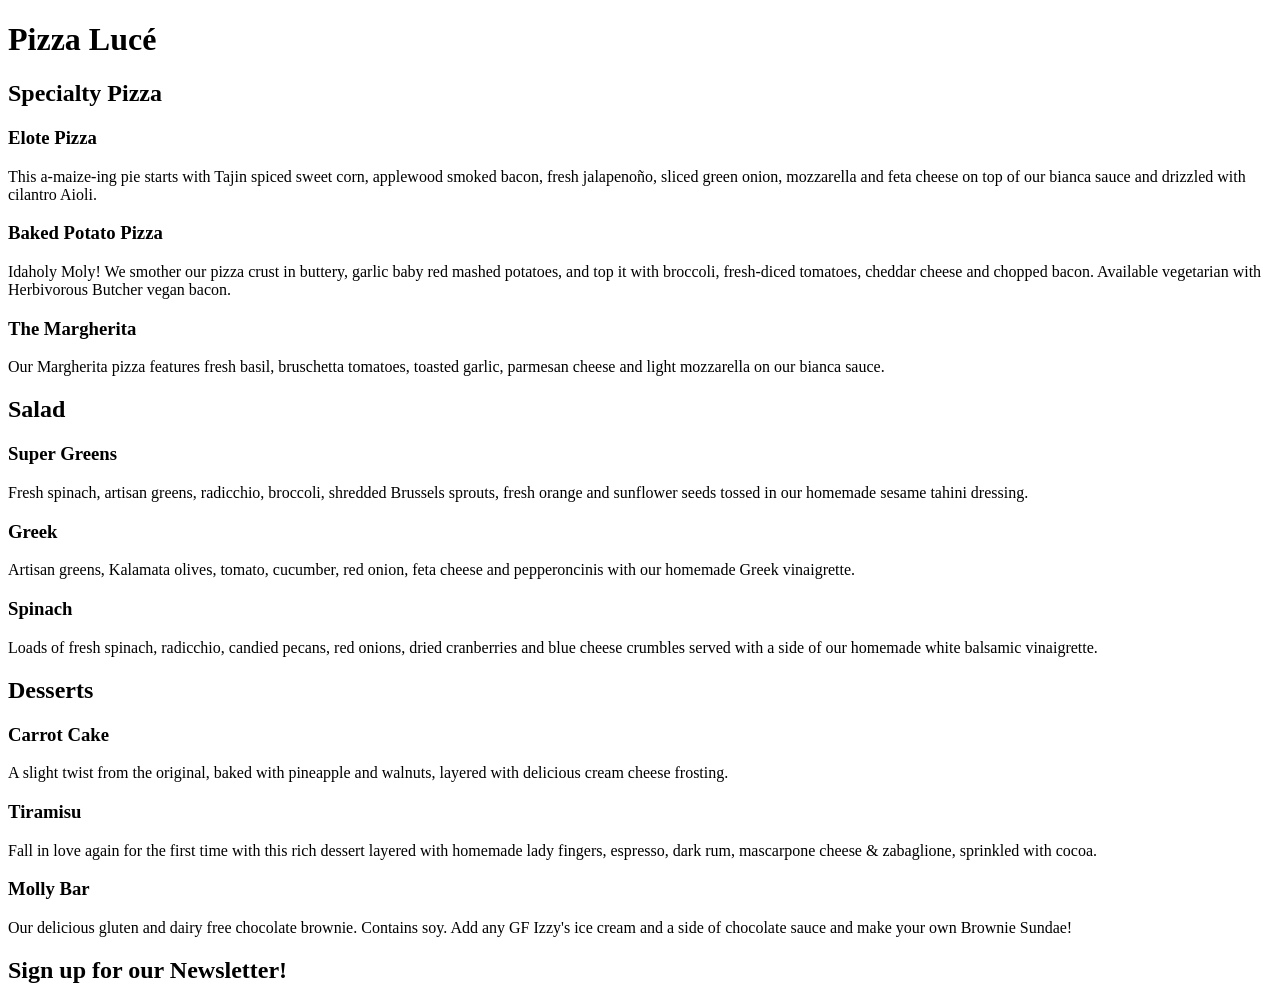
<file: Peterson-Megan-Exercise-1.html>
<!DOCTYPE html>
<html lang="en">
    <head>
    <title>Pizza Luc&eacute;</title>
    </head>
        <body>
             <h1>Pizza Luc&eacute;</h1>
             <h2>Specialty Pizza</h2>

             <h3>Elote Pizza</h3>
                 <p>This a-maize-ing pie starts with Tajin spiced sweet corn, applewood smoked bacon, fresh jalapeno&ntilde;o, sliced green onion, mozzarella and feta cheese on top of our bianca sauce and drizzled with cilantro Aioli.</p>

             <h3>Baked Potato Pizza</h3>
                <p>Idaholy Moly! We smother our pizza crust in buttery, garlic baby red mashed potatoes, and top it with broccoli, fresh-diced tomatoes, cheddar cheese and chopped bacon. Available vegetarian with Herbivorous Butcher vegan bacon.</p>

             <h3>The Margherita</h3>
                 <p>Our Margherita pizza features fresh basil, bruschetta tomatoes, toasted garlic, parmesan cheese and light mozzarella on our bianca sauce.</p>


             <h2>Salad</h2>

             <h3>Super Greens</h3>
                <p>Fresh spinach, artisan greens, radicchio, broccoli, shredded Brussels sprouts, fresh orange and sunflower seeds tossed in our homemade sesame tahini dressing.</p>

             <h3>Greek</h3>
                 <p>Artisan greens, Kalamata olives, tomato, cucumber, red onion, feta cheese and pepperoncinis with our homemade Greek vinaigrette.</p>

             <h3>Spinach</h3>
                <p>Loads of fresh spinach, radicchio, candied pecans, red onions, dried cranberries and blue cheese crumbles served with a side of our homemade white balsamic vinaigrette.</p>


             <h2>Desserts</h2>

             <h3>Carrot Cake</h3>
                 <p>A slight twist from the original, baked with pineapple and walnuts, layered with delicious cream cheese frosting.</p>

             <h3>Tiramisu</h3>
                <p>Fall in love again for the first time with this rich dessert layered with homemade lady fingers, espresso, dark rum, mascarpone cheese &amp; zabaglione, sprinkled with cocoa.</p>

             <h3>Molly Bar</h3>
                 <p>Our delicious gluten and dairy free chocolate brownie. Contains soy. Add any GF Izzy's ice cream and a side of chocolate sauce and make your own Brownie Sundae!</p>


             <h2>Sign up for our Newsletter!</h2>

        </body>
</html>
</file>
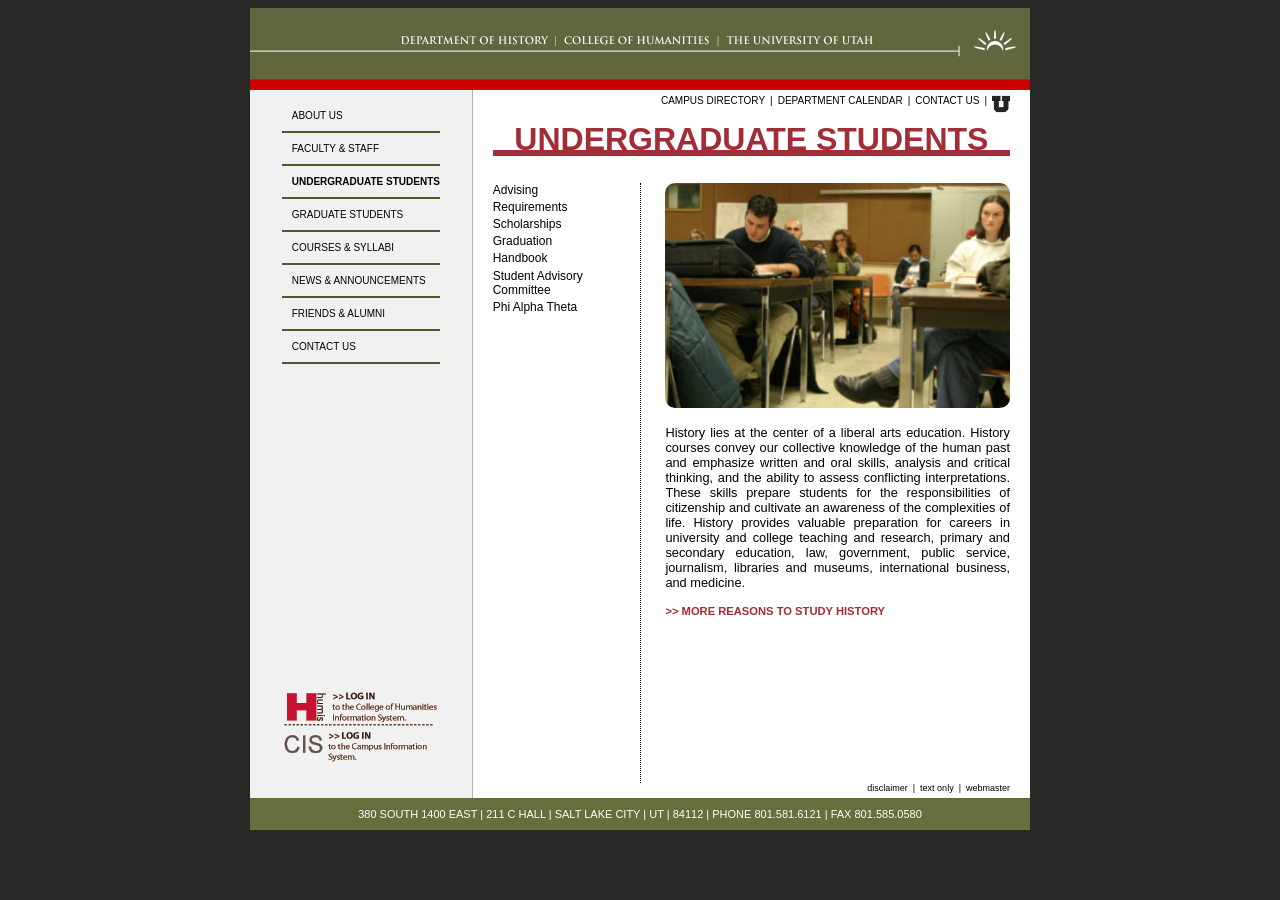
<file: Undergrad-Students.html>
<!DOCTYPE html>
<html lang="en">
<head>
    <meta charset="UTF-8">
    <title>HUMIS "inner" pages layout</title>
    <link rel="stylesheet" href="stylesheets/inner-styles.css">
</head>
<body>

<section class="container">

  <header>
    <a href="index.html">
      <img src="files/historyHeader.gif" alt="History Homepage"/>
    </a>
  </header>


  <section class="middle">

    <section class="left-side">
      <nav>
        <a href="About-us.html" >About Us</a>
        <a href="Faculty-and-staff.html">Faculty &amp; Staff</a>
        <a href="Undergrad-Students.html" class="active">Undergraduate Students</a>
        <a href="Graduate-Student.html">Graduate Students</a>
        <a href="Courses_Syllabi.html">Courses &amp; Syllabi</a>
        <a href="News-and-announcments.html">News &amp; Announcements</a>
        <a href="Friends-and-alumni.html">Friends &amp; Alumni</a>
        <a href="Contact-us.html">Contact Us</a>
      </nav>

      <div class="links">
        <a href="#">
          <img src="files/login-humis.gif"/>

        </a>

        <a href="#">
          <img src="files/login-cis.gif"/>
        </a>

      </div>

    </section>


    <section class="right-side">

      <nav class="secondary top-nav">
        <a href="#">Campus Directory</a>
        |
        <a href="#">Department Calendar</a>
        |
        <a href="Contact-us.html">Contact Us</a>
        |
        <a href="#">
          <img src="files/u_small.gif" alt="U of U Logo" />
        </a>
      </nav>

        <h2>UNDERGRADUATE STUDENTS</h2>


      <main>
        <section class="horizontal-two-column-layout">
          <aside class="left-column">
            <div class="top">


              <div class="category top">
                <a href="Advising-Undergrad.html"> Advising</a>
                <a href="#">Requirements</a>
                <a href="#">Scholarships</a>
                <a href="#">Graduation</a>
                <a href="#">Handbook</a>
                <a href="#">Student Advisory Committee</a>
                <a href="#">Phi Alpha Theta</a>
              </div>
            </div>

          </aside>

          <aside class="right-column">

            <aside class="pull full-width">
              <img src="files/Screenshot 2026-11-03 at 9.29.59 AM.png" alt="Grad-students"/>
            </aside>

            <p>
              History lies at the center of a liberal arts education. History
              courses convey our collective knowledge of the human past
              and emphasize written and oral skills, analysis and critical
              thinking, and the ability to assess conflicting interpretations.
              These skills prepare students for the responsibilities of
              citizenship and cultivate an awareness of the complexities
              of life. History provides valuable preparation for careers
              in university and college teaching and research, primary
              and secondary education, law, government, public service,
              journalism, libraries and museums, international business,
              and medicine.
            </p>


            <p class="learn-more left">
              <a href="#">
                <strong>
                >> MORE REASONS TO STUDY HISTORY
                </strong>
              </a>
            </p>

          </aside>
        </section>
      </main>

      <nav class="secondary bottom-nav">
        <a href="#">Disclaimer</a>
        |
        <a href="#">Text Only</a>
        |
        <a href="#">Webmaster</a>
      </nav>

    </section>


  </section>

  <footer>
    380 SOUTH 1400 EAST | 211 C HALL | SALT LAKE CITY | UT | 84112 | PHONE 801.581.6121 | FAX 801.585.0580
  </footer>

</section>

</body>
</html>
</file>
<file: stylesheets/homepage-styles.css>
:root {
    --uofuRed: #A12D37;
}

body {
    background-color: #777777;
    font-family: Arial, Helvetica, sans-serif;

    div.container {
        width: 780px;
        border: 1px dotted red;
        margin: 0 auto; /* tb rl */
        background-color: white;

        header {
            img {
                display: block;
            }
        }

        section.middle {
            padding: 5px 10px;
            background-image: url('../files/uofu_medallion_rt.gif');
            background-position: bottom right;
            background-repeat: no-repeat;

            > nav {
                text-align: right;
                font-size: 10px;


                a {
                    color: black;
                    text-decoration: none;
                    border-right: 1px solid black;
                    padding-right: 5px;
                    margin-left: 3px;

                    &:hover { /* Pseudoclass */
                        text-decoration: underline;
                    }

                    &:last-of-type {
                        border-right: none;
                        padding-left: unset;
                    }
                }


                img {
                    vertical-align: middle;
                }

                &.top-nav {
                    text-transform: Uppercase;
                }

                &.bottom-nav {
                    text-transform: lowercase;
                }
            }

            section.brown-box {
                min-height: 400px;
                background-color: #C8CAAF;
                margin: 5px 0 50px;
                padding: 10px 10px 10px 15px;
                border-radius: 14px;

                aside {

                    &.left {
                        width: 30%;
                        float: left;


                        nav {
                            a {
                                display: block;
                                color: black;
                                text-decoration: none;
                                border-bottom: 2px solid #505A2F;
                                text-transform: uppercase;
                                padding: 10px 0 10px 10px;
                                font-size: 10px;
                                font-family: Helvetica, sans-serif;

                                &:hover {
                                    background-color: #505A2F;
                                    color: white;

                                }
                            }
                        }


                        div.links {
                            display: flex;
                            flex-direction: column;
                            margin-top: 8rem;
                            margin-bottom: 3rem;
                        }
                    }


                    &.right {
                        width: 60%;
                        float: right;
                        background-color: white;
                        padding: 10px;



                        h1 {
                            text-transform: uppercase;
                            color: #505A2F;
                            border-bottom: 2px dashed var(--uofuRed);
                            font-size: 16px;
                            font-weight: normal;
                        }

                        p {
                            font-size: 12px;

                            strong {
                                font-size: 110%;
                            }

                            &.link {
                                text-align: right;
                                text-transform: uppercase;
                                text-decoration: none;

                                a {
                                    color: var(--uofuRed);
                                }

                                &.hovered {
                                    text-decoration: underline;
                                }
                            }
                        }
                    }
                }
            }
        }

        footer {
            background-color: #686F3E;
            color: white;
            font-size: 15px;
            text-align: center;
            padding: 10px 0;
        }


    }


}
</file>
<file: stylesheets/inner-styles.css>
@import 'images.css';
@import 'Typography.css';
@import 'Layouts.css';

:root {
    --green: #676E3D;
}

body {
    background-color: #292827;
    display: flex;
    justify-content: center;


    section.container {
        background-color: #fff;
        width: 780px;
        min-height: 600px;
        }

        header {
            img {
                display: block;
            }

            section.bottom-border {
                border-bottom: 6px solid var(--green);
            }
        }

        section.middle {
            display: flex;

            section {
                &.left-side {
                    width: 30%;
                    background-color: #F2F1F1;
                    display: flex;
                    flex-direction: column;
                    justify-content: space-between;
                    align-items: center;
                    border-right: 1px solid #B4B697;

                    nav {
                        margin-top: 10px;

                        a {
                            display: block;
                            color: black;
                            text-decoration: none;
                            border-bottom: 2px solid #505A2F;
                            text-transform: uppercase;
                            padding: 10px 0 10px 10px;
                            font-size: 10px;
                            font-family: "Helvetica", serif;

                            &:hover {
                                background-color: #505A2F;
                                color: white;
                            }

                            &.active {
                                font-weight: bold;
                            }
                        }
                    }

                    .links {
                        display: flex;
                        flex-direction: column;
                        margin-bottom: 2rem;
                    }
                }

                &.right-side {
                    width: 70%;
                    display: flex;
                    justify-content: space-between;
                    flex-direction: column;
                    padding: 5px 20px;

                    section.name-link {
                        a {
                            color: black;
                            text-decoration: none;
                            font-weight: bold;
                            font-size: .8rem;

                            &:hover {
                                text-decoration: underline;
                            }
                        }

                        p {
                            text-align: justify;
                            font-size: .8rem;
                        }
                    }



                    nav.secondary {
                        display: flex;
                        justify-content: flex-end;
                        gap: 5px;
                        font-size: 10px;

                        a {
                            color: black;
                            text-decoration: none;

                            &:hover {
                                text-decoration: underline;
                            }

                        }

                        &.top-nav {
                            text-transform: uppercase;
                        }

                        &.bottom-nav {
                            text-transform: lowercase;
                            font-size: 9px;
                        }

                    }



                    main {
                        min-height: 600px;
                    }

                    section.contact-form {
                        margin-top: 3rem;
                    }

                }
            }
        }
    }


    footer {
        background-color: var(--green);
        color: white;
        font-size: 11px;
        text-align: center;
        padding: 10px 0;

    }
</file>
